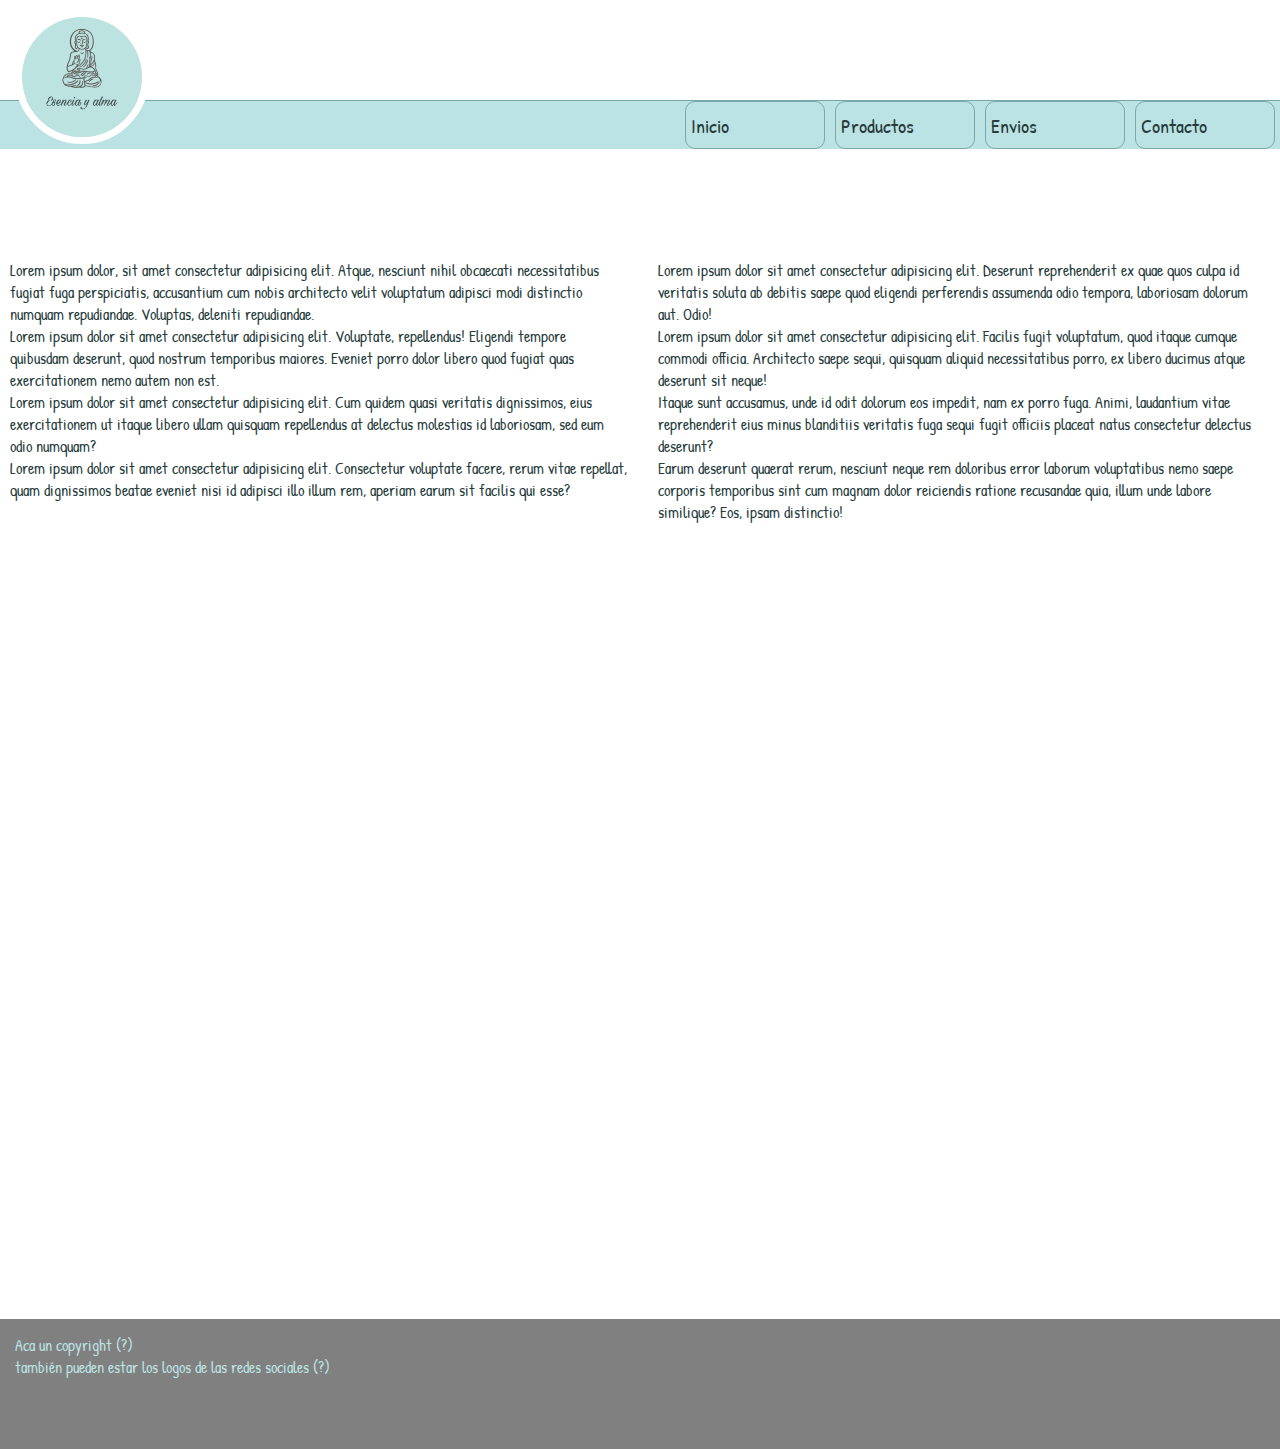
<file: index.html>
<!DOCTYPE html>
<html lang="es">
<head>
    <meta charset="UTF-8">
    <meta http-equiv="X-UA-Compatible" content="IE=edge">
    <meta name="viewport" content="width=device-width, initial-scale=1.0">
     <!-- BOOTSTRAP - CSS only -->
    <link href="https://cdn.jsdelivr.net/npm/bootstrap@5.2.2/dist/css/bootstrap.min.css" rel="stylesheet" integrity="sha384-Zenh87qX5JnK2Jl0vWa8Ck2rdkQ2Bzep5IDxbcnCeuOxjzrPF/et3URy9Bv1WTRi" crossorigin="anonymous">
    <link rel="preconnect" href="https://fonts.googleapis.com">
    <link rel="preconnect" href="https://fonts.gstatic.com" crossorigin>
    <link href="https://fonts.googleapis.com/css2?family=Patrick+Hand&display=swap" rel="stylesheet">
    <link rel="stylesheet" href="style.css">
    <title>Escencia y Alma | Home</title>
</head>
<body>
  <!-- Aca empieza el header -->
  <header class="header">
      <div class="logo">
        <img src="img/logo.jpeg" height="130%" width="130%">
      </div>      
</header>
<!-- Aca termina el header -->
<!-- Aca empieza el NAV -->
<nav class="navegador prop-general prop_busc">
  <div class="primer_boton boton_nav">
    <a href="index.html">
      <span>Inicio</span>
    </a>
  </div>
  <div class="segundo_boton boton_nav">
      <a href="productos.html">
        <span>Productos</span>
      </a>
  </div>
  <div class="tercer_boton boton_nav">
      <a href="envios.html">
        <span>Envios</span>
      </a>
  </div>
  <div class="cuarto_boton boton_nav">
    <a href="contacto.html">
      <span>Contacto</span>
    </a>
  </div>
</nav>
<!-- Aca termina el NAV -->

<!-- Aca empieza el Main -->
<main class="contenedor_general"> 
      <section class="info">
        <p>Lorem ipsum dolor, sit amet consectetur adipisicing elit. Atque, nesciunt nihil obcaecati necessitatibus fugiat fuga perspiciatis, accusantium cum nobis architecto velit voluptatum adipisci modi distinctio numquam repudiandae. Voluptas, deleniti repudiandae.</p>
        <p>Lorem ipsum dolor sit amet consectetur adipisicing elit. Voluptate, repellendus! Eligendi tempore quibusdam deserunt, quod nostrum temporibus maiores. Eveniet porro dolor libero quod fugiat quas exercitationem nemo autem non est.</p>
        <p>Lorem ipsum dolor sit amet consectetur adipisicing elit. Cum quidem quasi veritatis dignissimos, eius exercitationem ut itaque libero ullam quisquam repellendus at delectus molestias id laboriosam, sed eum odio numquam?</p>
        <p>Lorem ipsum dolor sit amet consectetur adipisicing elit. Consectetur voluptate facere, rerum vitae repellat, quam dignissimos beatae eveniet nisi id adipisci illo illum rem, aperiam earum sit facilis qui esse?</p>
      </section>
      <section class="info2">
        <p>Lorem ipsum dolor sit amet consectetur adipisicing elit. Deserunt reprehenderit ex quae quos culpa id veritatis soluta ab debitis saepe quod eligendi perferendis assumenda odio tempora, laboriosam dolorum aut. Odio!</p>
        <p>Lorem ipsum dolor sit amet consectetur adipisicing elit. Facilis fugit voluptatum, quod itaque cumque commodi officia. Architecto saepe sequi, quisquam aliquid necessitatibus porro, ex libero ducimus atque deserunt sit neque!</p>
        <p>Itaque sunt accusamus, unde id odit dolorum eos impedit, nam ex porro fuga. Animi, laudantium vitae reprehenderit eius minus blanditiis veritatis fuga sequi fugit officiis placeat natus consectetur delectus deserunt?</p>
        <p>Earum deserunt quaerat rerum, nesciunt neque rem doloribus error laborum voluptatibus nemo saepe corporis temporibus sint cum magnam dolor reiciendis ratione recusandae quia, illum unde labore similique? Eos, ipsam distinctio!</p>
      </section>
 
  </MAIN> 
  <!-- Aca termina el Main -->
  
  <!-- Aca empieza el footer -->  
  <footer class="footer">
       <p>Aca un copyright (?)</p>
       <p>también pueden estar los logos de las redes sociales (?)</p>      
  </footer>  
  <!-- Aca termina el footer -->  
</body>
</html>
</file>
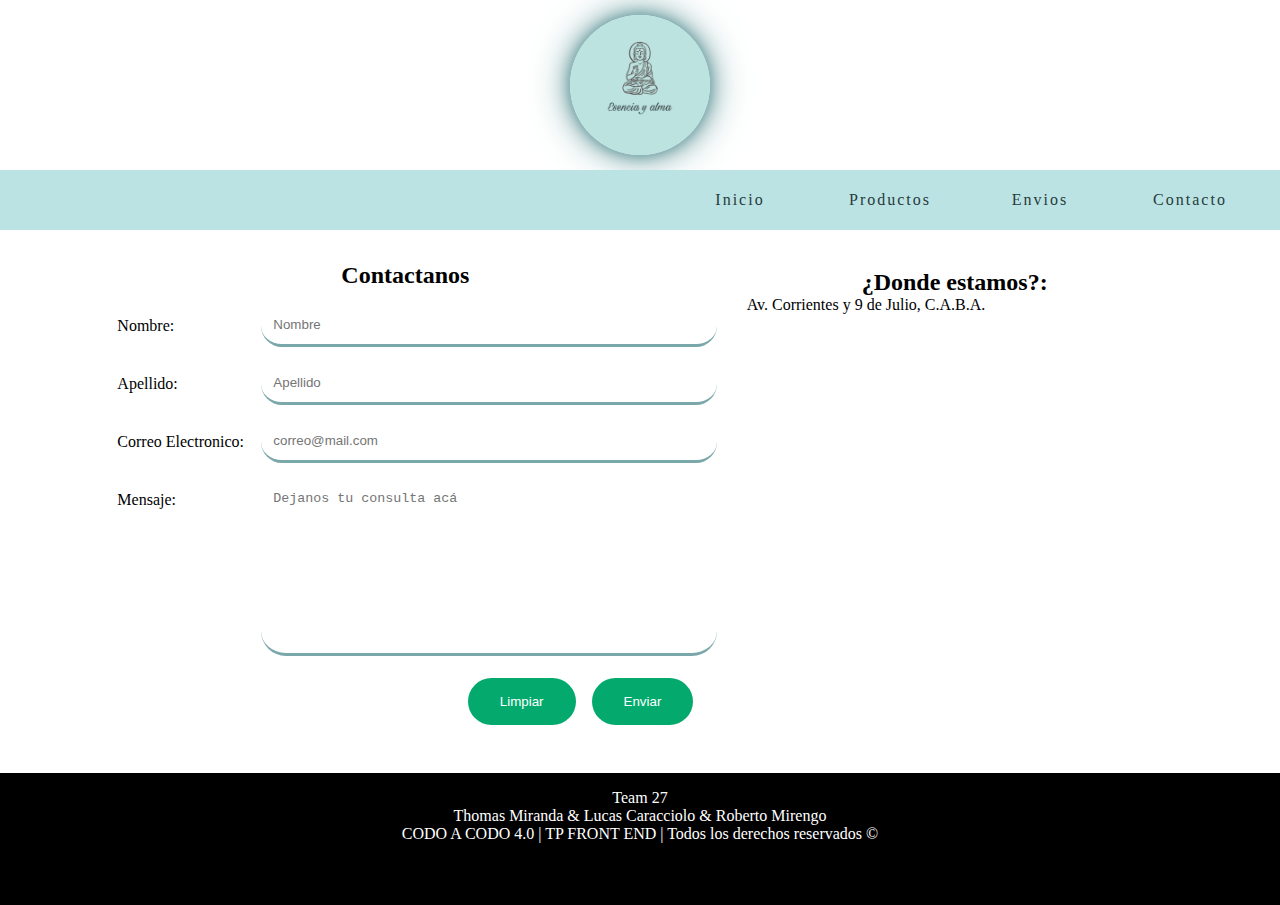
<file: contacto.html>
<!DOCTYPE html>
<html lang="en">
<head>
    <meta charset="UTF-8">
    <meta http-equiv="X-UA-Compatible" content="IE=edge">
    <meta name="viewport" content="width=device-width, initial-scale=1.0">
    <link rel="stylesheet" href="estilos.css">
    <title>Esencia y Alma | Home</title>
</head>
<body>
    <!-- Inicio del Header -->
    <header class="header">
        <img class="logo" src="img/logo.jpeg" alt="Esencia y Alma">    
        <!-- Inicio del NAV -->
        <input type="checkbox" id="menu-check">
        <label id="menu" for="menu-check">
            <span id="menu-abrir">&#9776;</span>
            <span id="menu-cerrar">X</span>
        </label>
        
        <nav class="menu">          
            <ul class="botones">
                <li><a href="index2.html"><span>Inicio</span></a></li>  
                <li><a href=""><span>Productos</span></a></li>
                <li><a href=""><span>Envios</span></a></li>
                <li><a href="contacto.html"><span>Contacto</span></a></li>
            </ul>    
        </nav>
    <!-- Fin del NAV -->
    <section class="modal">
        <div class="modal__container">
            <img src="img/OK.svg" class="modal__img">
            <h2 class="modal__title">¡Gracias por contactarte!</h2>
            <p class="modal__paragraph">Lorem ipsum dolor sit amet consectetur adipisicing elit. Deleniti nobis nisi quibusdam doloremque expedita quae ipsam accusamus quisquam quas, culpa tempora. Veniam consectetur deleniti maxime.</p>
            <a href="#" class="modal__close" onclick="closeModal()">Cerrar Modal</a>
        </div>
    </section>
    <section class="modalError">
        <div class="Errormodal__container">
            <img src="img/OK.svg" class="Errormodal__img">
            <h2 class="Errormodal__title" id="error_title">¡Gracias por contactarte!</h2>            
            <a href="#" class="Errormodal__close" onclick="closeModal()">Cerrar Modal</a>
        </div>
    </section>
    </header>
    <!-- Fin del Header -->  
    
    <!-- Inicio del Main -->
    <main class="contenedor">
        <section class="formulario">
            <h2>Contactanos</h2>
            <article class="contenedorB">
            <form id= "contactform" action="" method="post">
                <div class="row">                
                <div class="col-25">
                    <label for="Nombre">Nombre:</label>
                </div>
                <div class="col-75">
                    <input class="texto" type="text" id="nombre" placeholder="Nombre" required><br>
                </div>
                </div>
                <div class="row">
                <div class="col-25">
                    <label for="Nombre">Apellido:</label><br>
                </div>
                <div class="col-75">
                    <input class="texto" type="text" id="apellido" placeholder="Apellido" required>
                </div>
                </div>
                <div class="row">
                <div class="col-25">
                    <label for="mail">Correo Electronico:</label>
                </div>
                <div class="col-75">
                    <input class="texto" type="email" name="email" id="mail" placeholder="correo@mail.com" required><br>
                </div>
                </div>
                <div class="row">
                <div class="col-25">
                    <label for="mensaje">Mensaje:</label>
                </div>
                <div class="col-75">
                    <textarea class="texto" name="mensaje" id="mensaje" cols="60" rows="10" placeholder="Dejanos tu consulta acá" required resizable="no"></textarea><br>
                </div>
                </div>
                <br>
                <div class="row">
                    <button class="btn" type="submit" onclick="modalOpen()">Enviar</button>
                    <button class="btn" type="reset">Limpiar</button>
                </div>
            </form>
        </article>
        </section>
        <section class="ubicacion">
            <h2>¿Donde estamos?:</h2>
            <p>Av. Corrientes y 9 de Julio, C.A.B.A.</p>
            <iframe class="mapa" src="https://www.google.com/maps/embed?pb=!1m18!1m12!1m3!1d2322.1401541615583!2d-58.38301969814203!3d-34.604108413015005!2m3!1f0!2f0!3f0!3m2!1i1024!2i768!4f13.1!3m3!1m2!1s0x4aa9f0a6da5edb%3A0x11bead4e234e558b!2sObelisco!5e0!3m2!1ses!2sar!4v1665090814826!5m2!1ses!2sar" width="400" height="400" style="border:0;" allowfullscreen="" loading="lazy" referrerpolicy="no-referrer-when-downgrade"></iframe>
        </section>
        
    </main>
    <!-- Fin del Main -->

    <!-- Inicio del Footer -->
    <footer class="footer">       
        <p>Team 27</p>
        <p>Thomas Miranda & Lucas Caracciolo & Roberto Mirengo</p>
        <p>CODO A CODO 4.0 | TP FRONT END | Todos los derechos reservados &copy;</p>
    </footer>
    <!-- Fin del Footer -->
    <script src="main.js"></script>
</body>
</html>
</file>
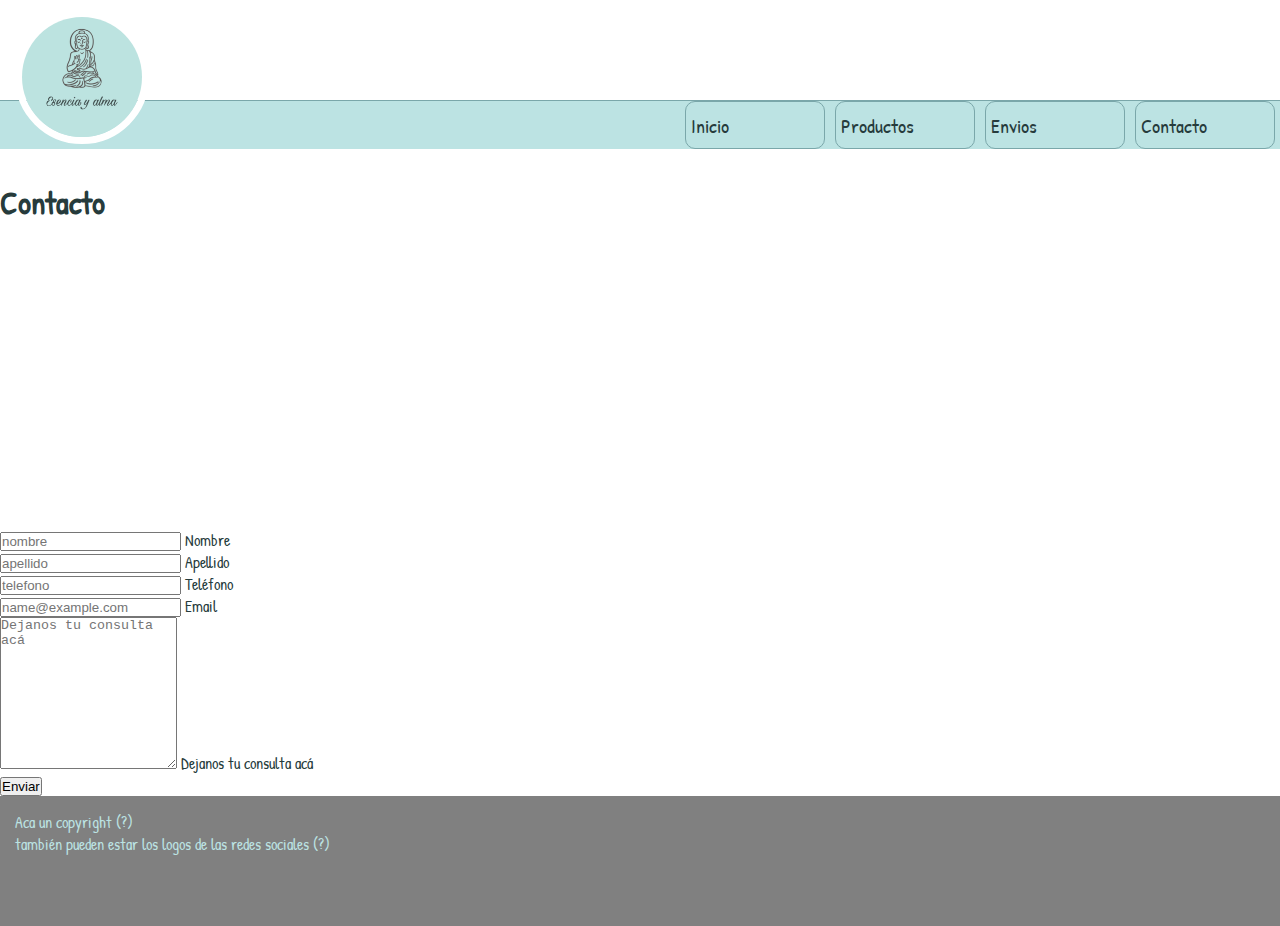
<file: contacto2.html>
<!DOCTYPE html>
<html lang="es">
<head>
    <meta charset="UTF-8">
    <meta http-equiv="X-UA-Compatible" content="IE=edge">
    <meta name="viewport" content="width=device-width, initial-scale=1.0">
    <!-- BOOTSTRAP - CSS only -->
    <link href="https://cdn.jsdelivr.net/npm/bootstrap@5.2.2/dist/css/bootstrap.min.css" rel="stylesheet" integrity="sha384-Zenh87qX5JnK2Jl0vWa8Ck2rdkQ2Bzep5IDxbcnCeuOxjzrPF/et3URy9Bv1WTRi" crossorigin="anonymous">
    <link rel="preconnect" href="https://fonts.googleapis.com">
    <link rel="preconnect" href="https://fonts.gstatic.com" crossorigin>
    <link href="https://fonts.googleapis.com/css2?family=Patrick+Hand&display=swap" rel="stylesheet">
    <link rel="stylesheet" href="style.css">
    <title>Escencia y Alma | Contacto</title>
</head>
<body>
  <!-- Aca empieza el header -->
  <header class="header">
      <div class="logo">
        <img src="img/logo.jpeg" height="130%" width="130%">
      </div>      
</header>
<!-- Aca termina el header -->
<!-- Aca empieza el NAV -->
<nav class="navegador prop-general prop_busc">
    <div class="boton_nav">
      <a href="index.html">
        <span>Inicio</span>
    </a>
    </div>
    <div class="segundo_boton boton_nav">
        <a href="productos.html">
            <span>Productos</span>
        </a>
    </div>
    <div class="tercer_boton boton_nav">
        <a href="envios.html">
            <span>Envios</span>
        </a>
    </div>
    <div class="cuarto_boton boton_nav">
      <a href="contacto.html">
        <span>Contacto</span>
    </a>
    </div>
  </nav>
<!-- Aca termina el NAV -->

<!-- Aca empieza el Main -->
<main class="main"> 
    <h1>Contacto</h1>
    <section class="map">
        <iframe class="mapa" src="https://www.google.com/maps/embed?pb=!1m18!1m12!1m3!1d2322.1401541615583!2d-58.38301969814203!3d-34.604108413015005!2m3!1f0!2f0!3f0!3m2!1i1024!2i768!4f13.1!3m3!1m2!1s0x4aa9f0a6da5edb%3A0x11bead4e234e558b!2sObelisco!5e0!3m2!1ses!2sar!4v1665090814826!5m2!1ses!2sar" width="300" height="300" style="border:0" allowfullscreen="" loading="lazy" referrerpolicy="no-referrer-when-downgrade"></iframe>
    </section>
    <section class="contact">        
        <form class="row g-3">
            <div class="form-floating col-md-6">              
              <input type="text" class="form-control" id="validationServer01" placeholder="nombre" required>
              <label for="floatingInput">Nombre</label>
            </div>

            <div class="form-floating col-md-6">              
              <input type="text" class="form-control" id="validationServer02" placeholder="apellido" required>
              <label for="floatingInput">Apellido</label>
            </div>

            <div class="form-floating col-md-6">                
                <input type="text" class="form-control" id="floatingInput" placeholder="telefono"required>
                <label for="floatingInput">Teléfono</label>
            </div>
            <div class="form-floating col-md-6">                
                <input type="email" class="form-control" id="floatingInput" placeholder="name@example.com">
                <label for="floatingInput">Email</label>
            </div>
            
            <div class="form-floating">
                <textarea class="form-control" placeholder="Dejanos tu consulta acá" id="floatingTextarea" style="height: 150px"></textarea>
                <label for="floatingTextarea">Dejanos tu consulta acá</label>
              </div>
             
            <div class="col-12">
              <button class="btn btn-primary" type="submit" on>Enviar</button>
            </div>
          </form>
    </section>

</main> 
  <!-- Aca termina el Main -->
  
  <!-- Aca empieza el footer -->  
  <footer class="footer">
       <p>Aca un copyright (?)</p>
       <p>también pueden estar los logos de las redes sociales (?)</p>      
  </footer>  
  <!-- Aca termina el footer -->  

</body>
</html>
</file>
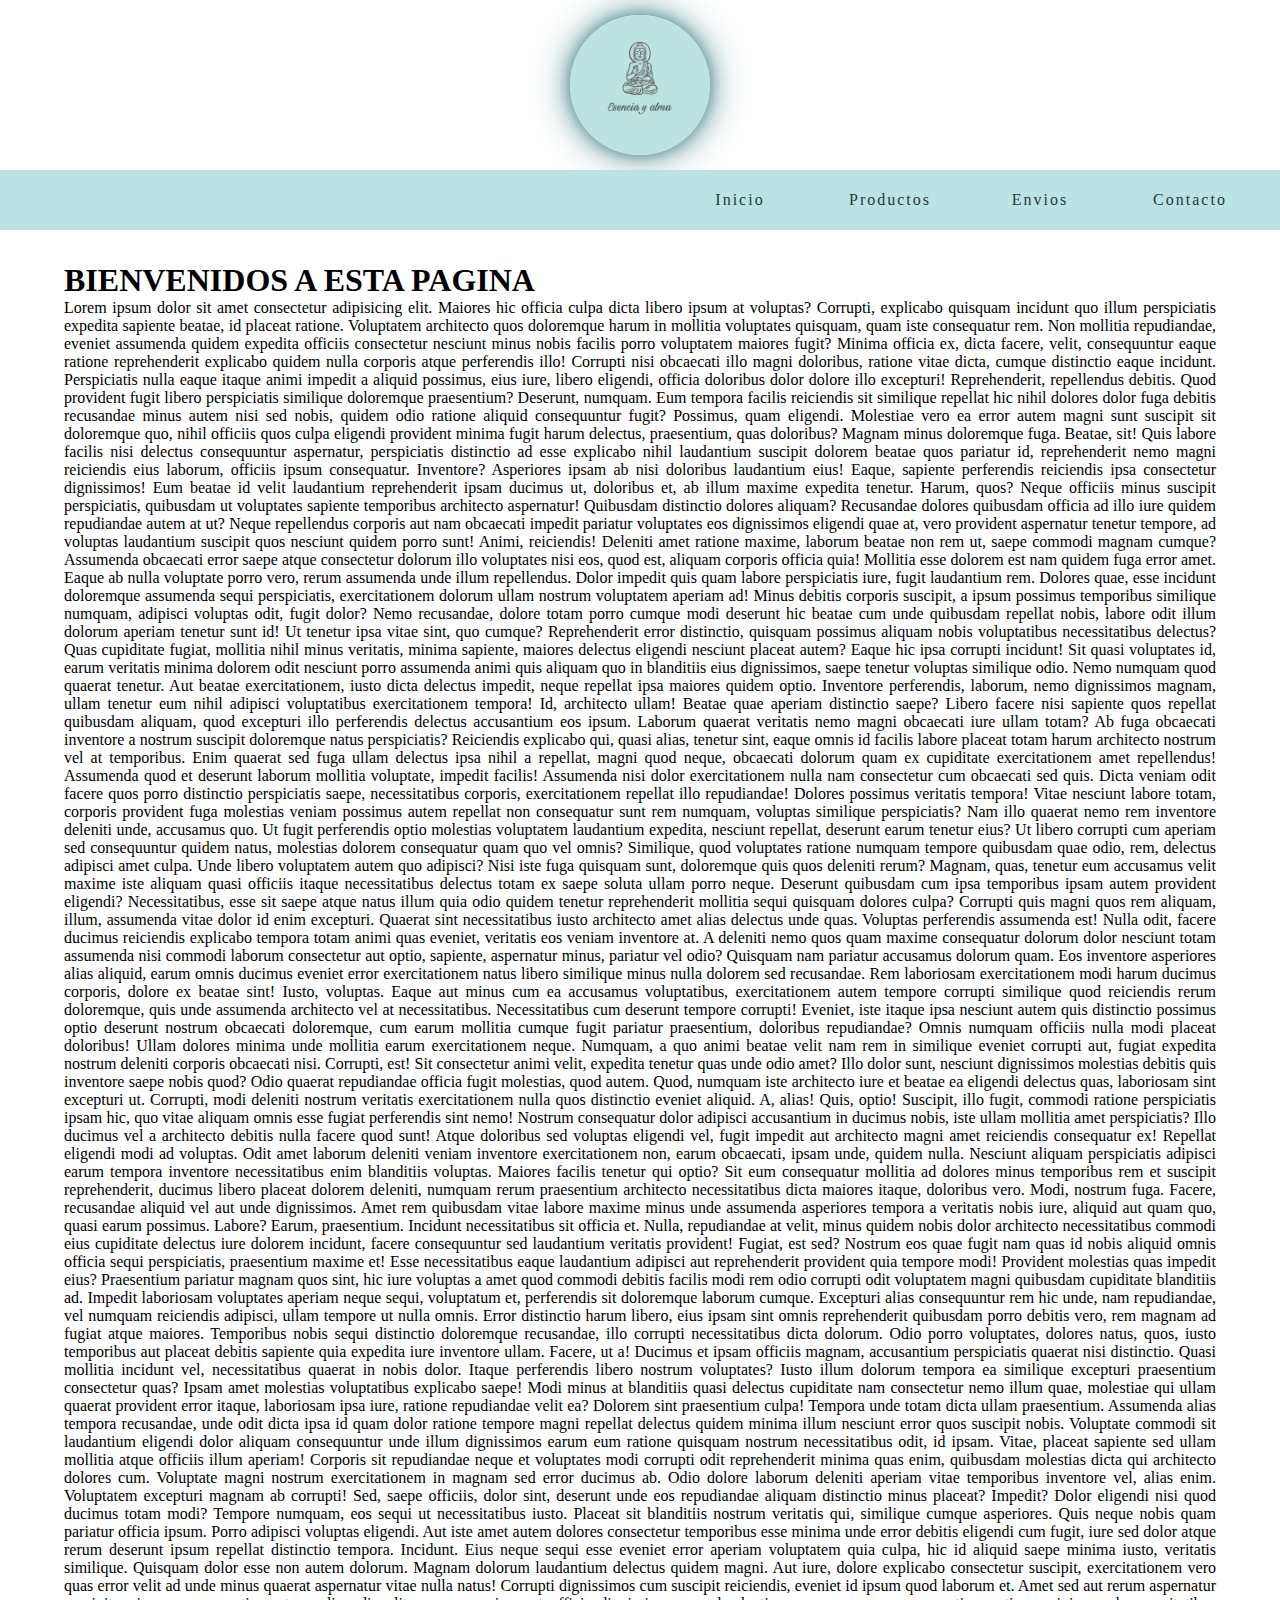
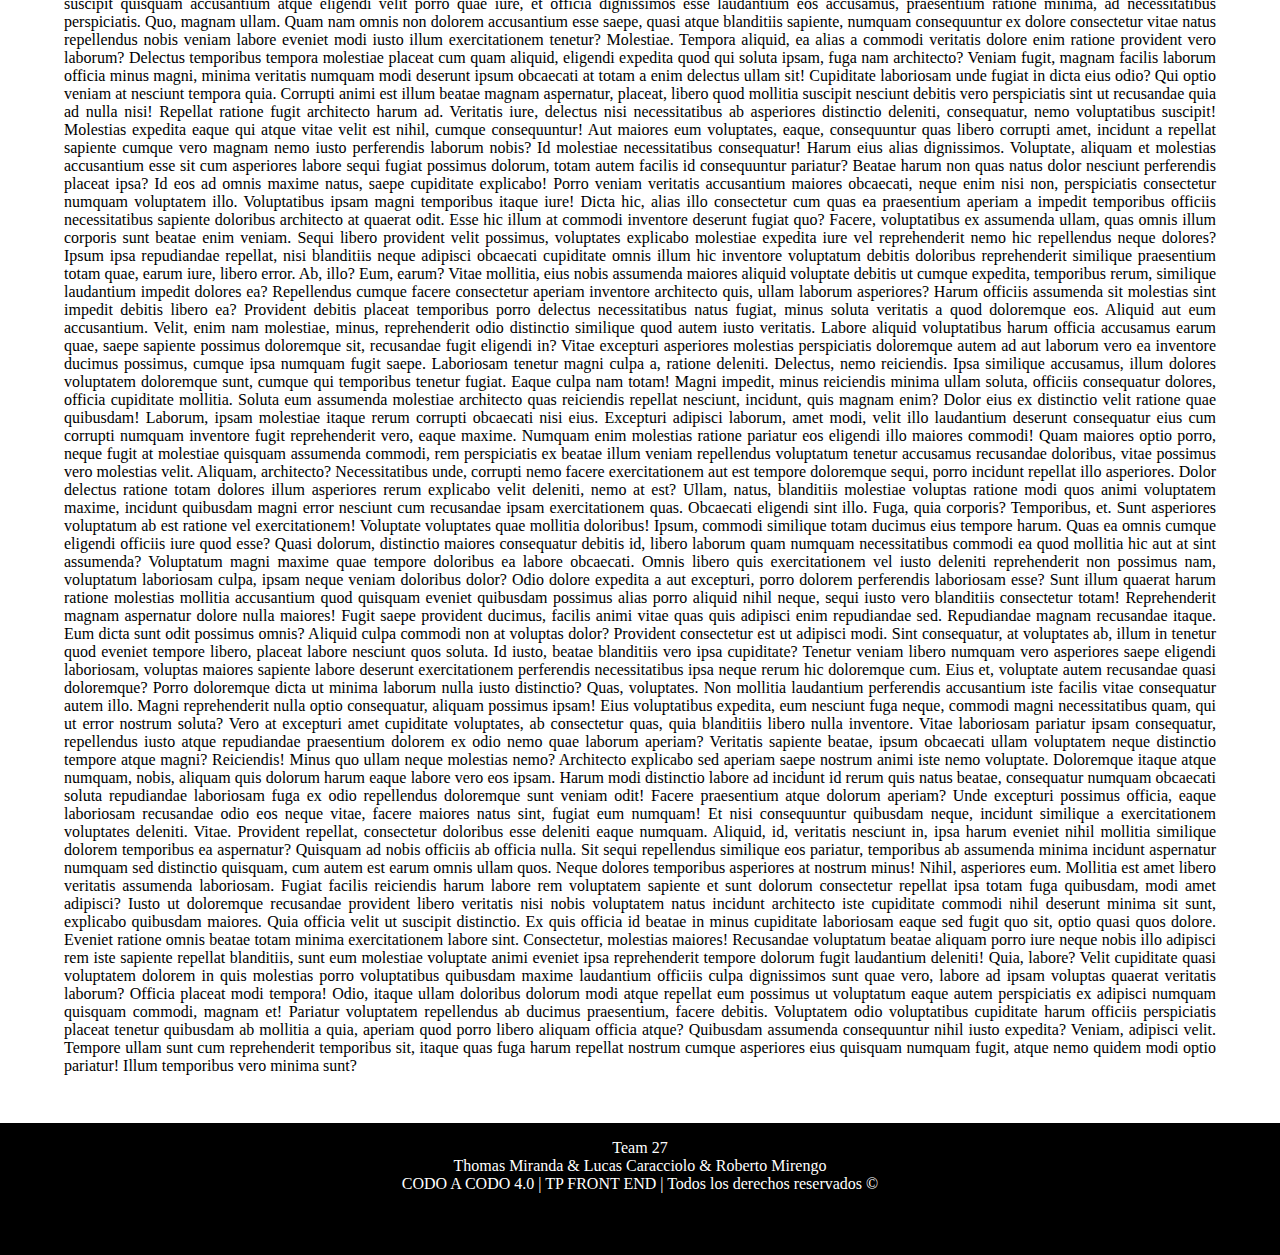
<file: index2.html>
<!DOCTYPE html>
<html lang="en">
<head>
    <meta charset="UTF-8">
    <meta http-equiv="X-UA-Compatible" content="IE=edge">
    <meta name="viewport" content="width=device-width, initial-scale=1.0">
    <link rel="stylesheet" href="estilos.css">
    <title>Esencia y Alma | Home</title>
</head>
<body>
    <!-- Inicio del Header -->
    <header class="header">
        <img class="logo" src="img/logo.jpeg" alt="Esencia y Alma">    
        <!-- Inicio del NAV -->
        <input type="checkbox" id="menu-check">
        <label id="menu" for="menu-check">
            <span id="menu-abrir">&#9776;</span>
            <span id="menu-cerrar">X</span>
        </label>
        
        <nav class="menu">          
            <ul class="botones">
                <li><a href="index2.html"><span>Inicio</span></a></li>  
                <li><a href=""><span>Productos</span></a></li>
                <li><a href=""><span>Envios</span></a></li>
                <li><a href="contacto.html"><span>Contacto</span></a></li>
            </ul>    
        </nav>
    <!-- Fin del NAV -->
    </header>
    <!-- Fin del Header -->  
    
    <!-- Inicio del Main -->
    <main class="contenedor">
        <section>
            <h1>BIENVENIDOS A ESTA PAGINA</h1>
            <p>Lorem ipsum dolor sit amet consectetur adipisicing elit. Maiores hic officia culpa dicta libero ipsum at voluptas? Corrupti, explicabo quisquam incidunt quo illum perspiciatis expedita sapiente beatae, id placeat ratione.
            Voluptatem architecto quos doloremque harum in mollitia voluptates quisquam, quam iste consequatur rem. Non mollitia repudiandae, eveniet assumenda quidem expedita officiis consectetur nesciunt minus nobis facilis porro voluptatem maiores fugit?
            Minima officia ex, dicta facere, velit, consequuntur eaque ratione reprehenderit explicabo quidem nulla corporis atque perferendis illo! Corrupti nisi obcaecati illo magni doloribus, ratione vitae dicta, cumque distinctio eaque incidunt.
            Perspiciatis nulla eaque itaque animi impedit a aliquid possimus, eius iure, libero eligendi, officia doloribus dolor dolore illo excepturi! Reprehenderit, repellendus debitis. Quod provident fugit libero perspiciatis similique doloremque praesentium?
            Deserunt, numquam. Eum tempora facilis reiciendis sit similique repellat hic nihil dolores dolor fuga debitis recusandae minus autem nisi sed nobis, quidem odio ratione aliquid consequuntur fugit? Possimus, quam eligendi.
            Molestiae vero ea error autem magni sunt suscipit sit doloremque quo, nihil officiis quos culpa eligendi provident minima fugit harum delectus, praesentium, quas doloribus? Magnam minus doloremque fuga. Beatae, sit!
            Quis labore facilis nisi delectus consequuntur aspernatur, perspiciatis distinctio ad esse explicabo nihil laudantium suscipit dolorem beatae quos pariatur id, reprehenderit nemo magni reiciendis eius laborum, officiis ipsum consequatur. Inventore?
            Asperiores ipsam ab nisi doloribus laudantium eius! Eaque, sapiente perferendis reiciendis ipsa consectetur dignissimos! Eum beatae id velit laudantium reprehenderit ipsam ducimus ut, doloribus et, ab illum maxime expedita tenetur.
            Harum, quos? Neque officiis minus suscipit perspiciatis, quibusdam ut voluptates sapiente temporibus architecto aspernatur! Quibusdam distinctio dolores aliquam? Recusandae dolores quibusdam officia ad illo iure quidem repudiandae autem at ut?
            Neque repellendus corporis aut nam obcaecati impedit pariatur voluptates eos dignissimos eligendi quae at, vero provident aspernatur tenetur tempore, ad voluptas laudantium suscipit quos nesciunt quidem porro sunt! Animi, reiciendis!
            Deleniti amet ratione maxime, laborum beatae non rem ut, saepe commodi magnam cumque? Assumenda obcaecati error saepe atque consectetur dolorum illo voluptates nisi eos, quod est, aliquam corporis officia quia!
            Mollitia esse dolorem est nam quidem fuga error amet. Eaque ab nulla voluptate porro vero, rerum assumenda unde illum repellendus. Dolor impedit quis quam labore perspiciatis iure, fugit laudantium rem.
            Dolores quae, esse incidunt doloremque assumenda sequi perspiciatis, exercitationem dolorum ullam nostrum voluptatem aperiam ad! Minus debitis corporis suscipit, a ipsum possimus temporibus similique numquam, adipisci voluptas odit, fugit dolor?
            Nemo recusandae, dolore totam porro cumque modi deserunt hic beatae cum unde quibusdam repellat nobis, labore odit illum dolorum aperiam tenetur sunt id! Ut tenetur ipsa vitae sint, quo cumque?
            Reprehenderit error distinctio, quisquam possimus aliquam nobis voluptatibus necessitatibus delectus? Quas cupiditate fugiat, mollitia nihil minus veritatis, minima sapiente, maiores delectus eligendi nesciunt placeat autem? Eaque hic ipsa corrupti incidunt!
            Sit quasi voluptates id, earum veritatis minima dolorem odit nesciunt porro assumenda animi quis aliquam quo in blanditiis eius dignissimos, saepe tenetur voluptas similique odio. Nemo numquam quod quaerat tenetur.
            Aut beatae exercitationem, iusto dicta delectus impedit, neque repellat ipsa maiores quidem optio. Inventore perferendis, laborum, nemo dignissimos magnam, ullam tenetur eum nihil adipisci voluptatibus exercitationem tempora! Id, architecto ullam!
            Beatae quae aperiam distinctio saepe? Libero facere nisi sapiente quos repellat quibusdam aliquam, quod excepturi illo perferendis delectus accusantium eos ipsum. Laborum quaerat veritatis nemo magni obcaecati iure ullam totam?
            Ab fuga obcaecati inventore a nostrum suscipit doloremque natus perspiciatis? Reiciendis explicabo qui, quasi alias, tenetur sint, eaque omnis id facilis labore placeat totam harum architecto nostrum vel at temporibus.
            Enim quaerat sed fuga ullam delectus ipsa nihil a repellat, magni quod neque, obcaecati dolorum quam ex cupiditate exercitationem amet repellendus! Assumenda quod et deserunt laborum mollitia voluptate, impedit facilis!
            Assumenda nisi dolor exercitationem nulla nam consectetur cum obcaecati sed quis. Dicta veniam odit facere quos porro distinctio perspiciatis saepe, necessitatibus corporis, exercitationem repellat illo repudiandae! Dolores possimus veritatis tempora!
            Vitae nesciunt labore totam, corporis provident fuga molestias veniam possimus autem repellat non consequatur sunt rem numquam, voluptas similique perspiciatis? Nam illo quaerat nemo rem inventore deleniti unde, accusamus quo.
            Ut fugit perferendis optio molestias voluptatem laudantium expedita, nesciunt repellat, deserunt earum tenetur eius? Ut libero corrupti cum aperiam sed consequuntur quidem natus, molestias dolorem consequatur quam quo vel omnis?
            Similique, quod voluptates ratione numquam tempore quibusdam quae odio, rem, delectus adipisci amet culpa. Unde libero voluptatem autem quo adipisci? Nisi iste fuga quisquam sunt, doloremque quis quos deleniti rerum?
            Magnam, quas, tenetur eum accusamus velit maxime iste aliquam quasi officiis itaque necessitatibus delectus totam ex saepe soluta ullam porro neque. Deserunt quibusdam cum ipsa temporibus ipsam autem provident eligendi?
            Necessitatibus, esse sit saepe atque natus illum quia odio quidem tenetur reprehenderit mollitia sequi quisquam dolores culpa? Corrupti quis magni quos rem aliquam, illum, assumenda vitae dolor id enim excepturi.
            Quaerat sint necessitatibus iusto architecto amet alias delectus unde quas. Voluptas perferendis assumenda est! Nulla odit, facere ducimus reiciendis explicabo tempora totam animi quas eveniet, veritatis eos veniam inventore at.
            A deleniti nemo quos quam maxime consequatur dolorum dolor nesciunt totam assumenda nisi commodi laborum consectetur aut optio, sapiente, aspernatur minus, pariatur vel odio? Quisquam nam pariatur accusamus dolorum quam.
            Eos inventore asperiores alias aliquid, earum omnis ducimus eveniet error exercitationem natus libero similique minus nulla dolorem sed recusandae. Rem laboriosam exercitationem modi harum ducimus corporis, dolore ex beatae sint!
            Iusto, voluptas. Eaque aut minus cum ea accusamus voluptatibus, exercitationem autem tempore corrupti similique quod reiciendis rerum doloremque, quis unde assumenda architecto vel at necessitatibus. Necessitatibus cum deserunt tempore corrupti!
            Eveniet, iste itaque ipsa nesciunt autem quis distinctio possimus optio deserunt nostrum obcaecati doloremque, cum earum mollitia cumque fugit pariatur praesentium, doloribus repudiandae? Omnis numquam officiis nulla modi placeat doloribus!
            Ullam dolores minima unde mollitia earum exercitationem neque. Numquam, a quo animi beatae velit nam rem in similique eveniet corrupti aut, fugiat expedita nostrum deleniti corporis obcaecati nisi. Corrupti, est!
            Sit consectetur animi velit, expedita tenetur quas unde odio amet? Illo dolor sunt, nesciunt dignissimos molestias debitis quis inventore saepe nobis quod? Odio quaerat repudiandae officia fugit molestias, quod autem.
            Quod, numquam iste architecto iure et beatae ea eligendi delectus quas, laboriosam sint excepturi ut. Corrupti, modi deleniti nostrum veritatis exercitationem nulla quos distinctio eveniet aliquid. A, alias! Quis, optio!
            Suscipit, illo fugit, commodi ratione perspiciatis ipsam hic, quo vitae aliquam omnis esse fugiat perferendis sint nemo! Nostrum consequatur dolor adipisci accusantium in ducimus nobis, iste ullam mollitia amet perspiciatis?
            Illo ducimus vel a architecto debitis nulla facere quod sunt! Atque doloribus sed voluptas eligendi vel, fugit impedit aut architecto magni amet reiciendis consequatur ex! Repellat eligendi modi ad voluptas.
            Odit amet laborum deleniti veniam inventore exercitationem non, earum obcaecati, ipsam unde, quidem nulla. Nesciunt aliquam perspiciatis adipisci earum tempora inventore necessitatibus enim blanditiis voluptas. Maiores facilis tenetur qui optio?
            Sit eum consequatur mollitia ad dolores minus temporibus rem et suscipit reprehenderit, ducimus libero placeat dolorem deleniti, numquam rerum praesentium architecto necessitatibus dicta maiores itaque, doloribus vero. Modi, nostrum fuga.
            Facere, recusandae aliquid vel aut unde dignissimos. Amet rem quibusdam vitae labore maxime minus unde assumenda asperiores tempora a veritatis nobis iure, aliquid aut quam quo, quasi earum possimus. Labore?
            Earum, praesentium. Incidunt necessitatibus sit officia et. Nulla, repudiandae at velit, minus quidem nobis dolor architecto necessitatibus commodi eius cupiditate delectus iure dolorem incidunt, facere consequuntur sed laudantium veritatis provident!
            Fugiat, est sed? Nostrum eos quae fugit nam quas id nobis aliquid omnis officia sequi perspiciatis, praesentium maxime et! Esse necessitatibus eaque laudantium adipisci aut reprehenderit provident quia tempore modi!
            Provident molestias quas impedit eius? Praesentium pariatur magnam quos sint, hic iure voluptas a amet quod commodi debitis facilis modi rem odio corrupti odit voluptatem magni quibusdam cupiditate blanditiis ad.
            Impedit laboriosam voluptates aperiam neque sequi, voluptatum et, perferendis sit doloremque laborum cumque. Excepturi alias consequuntur rem hic unde, nam repudiandae, vel numquam reiciendis adipisci, ullam tempore ut nulla omnis.
            Error distinctio harum libero, eius ipsam sint omnis reprehenderit quibusdam porro debitis vero, rem magnam ad fugiat atque maiores. Temporibus nobis sequi distinctio doloremque recusandae, illo corrupti necessitatibus dicta dolorum.
            Odio porro voluptates, dolores natus, quos, iusto temporibus aut placeat debitis sapiente quia expedita iure inventore ullam. Facere, ut a! Ducimus et ipsam officiis magnam, accusantium perspiciatis quaerat nisi distinctio.
            Quasi mollitia incidunt vel, necessitatibus quaerat in nobis dolor. Itaque perferendis libero nostrum voluptates? Iusto illum dolorum tempora ea similique excepturi praesentium consectetur quas? Ipsam amet molestias voluptatibus explicabo saepe!
            Modi minus at blanditiis quasi delectus cupiditate nam consectetur nemo illum quae, molestiae qui ullam quaerat provident error itaque, laboriosam ipsa iure, ratione repudiandae velit ea? Dolorem sint praesentium culpa!
            Tempora unde totam dicta ullam praesentium. Assumenda alias tempora recusandae, unde odit dicta ipsa id quam dolor ratione tempore magni repellat delectus quidem minima illum nesciunt error quos suscipit nobis.
            Voluptate commodi sit laudantium eligendi dolor aliquam consequuntur unde illum dignissimos earum eum ratione quisquam nostrum necessitatibus odit, id ipsam. Vitae, placeat sapiente sed ullam mollitia atque officiis illum aperiam!
            Corporis sit repudiandae neque et voluptates modi corrupti odit reprehenderit minima quas enim, quibusdam molestias dicta qui architecto dolores cum. Voluptate magni nostrum exercitationem in magnam sed error ducimus ab.
            Odio dolore laborum deleniti aperiam vitae temporibus inventore vel, alias enim. Voluptatem excepturi magnam ab corrupti! Sed, saepe officiis, dolor sint, deserunt unde eos repudiandae aliquam distinctio minus placeat? Impedit?
            Dolor eligendi nisi quod ducimus totam modi? Tempore numquam, eos sequi ut necessitatibus iusto. Placeat sit blanditiis nostrum veritatis qui, similique cumque asperiores. Quis neque nobis quam pariatur officia ipsum.
            Porro adipisci voluptas eligendi. Aut iste amet autem dolores consectetur temporibus esse minima unde error debitis eligendi cum fugit, iure sed dolor atque rerum deserunt ipsum repellat distinctio tempora. Incidunt.
            Eius neque sequi esse eveniet error aperiam voluptatem quia culpa, hic id aliquid saepe minima iusto, veritatis similique. Quisquam dolor esse non autem dolorum. Magnam dolorum laudantium delectus quidem magni.
            Aut iure, dolore explicabo consectetur suscipit, exercitationem vero quas error velit ad unde minus quaerat aspernatur vitae nulla natus! Corrupti dignissimos cum suscipit reiciendis, eveniet id ipsum quod laborum et.
            Amet sed aut rerum aspernatur suscipit quisquam accusantium atque eligendi velit porro quae iure, et officia dignissimos esse laudantium eos accusamus, praesentium ratione minima, ad necessitatibus perspiciatis. Quo, magnam ullam.
            Quam nam omnis non dolorem accusantium esse saepe, quasi atque blanditiis sapiente, numquam consequuntur ex dolore consectetur vitae natus repellendus nobis veniam labore eveniet modi iusto illum exercitationem tenetur? Molestiae.
            Tempora aliquid, ea alias a commodi veritatis dolore enim ratione provident vero laborum? Delectus temporibus tempora molestiae placeat cum quam aliquid, eligendi expedita quod qui soluta ipsam, fuga nam architecto?
            Veniam fugit, magnam facilis laborum officia minus magni, minima veritatis numquam modi deserunt ipsum obcaecati at totam a enim delectus ullam sit! Cupiditate laboriosam unde fugiat in dicta eius odio?
            Qui optio veniam at nesciunt tempora quia. Corrupti animi est illum beatae magnam aspernatur, placeat, libero quod mollitia suscipit nesciunt debitis vero perspiciatis sint ut recusandae quia ad nulla nisi!
            Repellat ratione fugit architecto harum ad. Veritatis iure, delectus nisi necessitatibus ab asperiores distinctio deleniti, consequatur, nemo voluptatibus suscipit! Molestias expedita eaque qui atque vitae velit est nihil, cumque consequuntur!
            Aut maiores eum voluptates, eaque, consequuntur quas libero corrupti amet, incidunt a repellat sapiente cumque vero magnam nemo iusto perferendis laborum nobis? Id molestiae necessitatibus consequatur! Harum eius alias dignissimos.
            Voluptate, aliquam et molestias accusantium esse sit cum asperiores labore sequi fugiat possimus dolorum, totam autem facilis id consequuntur pariatur? Beatae harum non quas natus dolor nesciunt perferendis placeat ipsa?
            Id eos ad omnis maxime natus, saepe cupiditate explicabo! Porro veniam veritatis accusantium maiores obcaecati, neque enim nisi non, perspiciatis consectetur numquam voluptatem illo. Voluptatibus ipsam magni temporibus itaque iure!
            Dicta hic, alias illo consectetur cum quas ea praesentium aperiam a impedit temporibus officiis necessitatibus sapiente doloribus architecto at quaerat odit. Esse hic illum at commodi inventore deserunt fugiat quo?
            Facere, voluptatibus ex assumenda ullam, quas omnis illum corporis sunt beatae enim veniam. Sequi libero provident velit possimus, voluptates explicabo molestiae expedita iure vel reprehenderit nemo hic repellendus neque dolores?
            Ipsum ipsa repudiandae repellat, nisi blanditiis neque adipisci obcaecati cupiditate omnis illum hic inventore voluptatum debitis doloribus reprehenderit similique praesentium totam quae, earum iure, libero error. Ab, illo? Eum, earum?
            Vitae mollitia, eius nobis assumenda maiores aliquid voluptate debitis ut cumque expedita, temporibus rerum, similique laudantium impedit dolores ea? Repellendus cumque facere consectetur aperiam inventore architecto quis, ullam laborum asperiores?
            Harum officiis assumenda sit molestias sint impedit debitis libero ea? Provident debitis placeat temporibus porro delectus necessitatibus natus fugiat, minus soluta veritatis a quod doloremque eos. Aliquid aut eum accusantium.
            Velit, enim nam molestiae, minus, reprehenderit odio distinctio similique quod autem iusto veritatis. Labore aliquid voluptatibus harum officia accusamus earum quae, saepe sapiente possimus doloremque sit, recusandae fugit eligendi in?
            Vitae excepturi asperiores molestias perspiciatis doloremque autem ad aut laborum vero ea inventore ducimus possimus, cumque ipsa numquam fugit saepe. Laboriosam tenetur magni culpa a, ratione deleniti. Delectus, nemo reiciendis.
            Ipsa similique accusamus, illum dolores voluptatem doloremque sunt, cumque qui temporibus tenetur fugiat. Eaque culpa nam totam! Magni impedit, minus reiciendis minima ullam soluta, officiis consequatur dolores, officia cupiditate mollitia.
            Soluta eum assumenda molestiae architecto quas reiciendis repellat nesciunt, incidunt, quis magnam enim? Dolor eius ex distinctio velit ratione quae quibusdam! Laborum, ipsam molestiae itaque rerum corrupti obcaecati nisi eius.
            Excepturi adipisci laborum, amet modi, velit illo laudantium deserunt consequatur eius cum corrupti numquam inventore fugit reprehenderit vero, eaque maxime. Numquam enim molestias ratione pariatur eos eligendi illo maiores commodi!
            Quam maiores optio porro, neque fugit at molestiae quisquam assumenda commodi, rem perspiciatis ex beatae illum veniam repellendus voluptatum tenetur accusamus recusandae doloribus, vitae possimus vero molestias velit. Aliquam, architecto?
            Necessitatibus unde, corrupti nemo facere exercitationem aut est tempore doloremque sequi, porro incidunt repellat illo asperiores. Dolor delectus ratione totam dolores illum asperiores rerum explicabo velit deleniti, nemo at est?
            Ullam, natus, blanditiis molestiae voluptas ratione modi quos animi voluptatem maxime, incidunt quibusdam magni error nesciunt cum recusandae ipsam exercitationem quas. Obcaecati eligendi sint illo. Fuga, quia corporis? Temporibus, et.
            Sunt asperiores voluptatum ab est ratione vel exercitationem! Voluptate voluptates quae mollitia doloribus! Ipsum, commodi similique totam ducimus eius tempore harum. Quas ea omnis cumque eligendi officiis iure quod esse?
            Quasi dolorum, distinctio maiores consequatur debitis id, libero laborum quam numquam necessitatibus commodi ea quod mollitia hic aut at sint assumenda? Voluptatum magni maxime quae tempore doloribus ea labore obcaecati.
            Omnis libero quis exercitationem vel iusto deleniti reprehenderit non possimus nam, voluptatum laboriosam culpa, ipsam neque veniam doloribus dolor? Odio dolore expedita a aut excepturi, porro dolorem perferendis laboriosam esse?
            Sunt illum quaerat harum ratione molestias mollitia accusantium quod quisquam eveniet quibusdam possimus alias porro aliquid nihil neque, sequi iusto vero blanditiis consectetur totam! Reprehenderit magnam aspernatur dolore nulla maiores!
            Fugit saepe provident ducimus, facilis animi vitae quas quis adipisci enim repudiandae sed. Repudiandae magnam recusandae itaque. Eum dicta sunt odit possimus omnis? Aliquid culpa commodi non at voluptas dolor?
            Provident consectetur est ut adipisci modi. Sint consequatur, at voluptates ab, illum in tenetur quod eveniet tempore libero, placeat labore nesciunt quos soluta. Id iusto, beatae blanditiis vero ipsa cupiditate?
            Tenetur veniam libero numquam vero asperiores saepe eligendi laboriosam, voluptas maiores sapiente labore deserunt exercitationem perferendis necessitatibus ipsa neque rerum hic doloremque cum. Eius et, voluptate autem recusandae quasi doloremque?
            Porro doloremque dicta ut minima laborum nulla iusto distinctio? Quas, voluptates. Non mollitia laudantium perferendis accusantium iste facilis vitae consequatur autem illo. Magni reprehenderit nulla optio consequatur, aliquam possimus ipsam!
            Eius voluptatibus expedita, eum nesciunt fuga neque, commodi magni necessitatibus quam, qui ut error nostrum soluta? Vero at excepturi amet cupiditate voluptates, ab consectetur quas, quia blanditiis libero nulla inventore.
            Vitae laboriosam pariatur ipsam consequatur, repellendus iusto atque repudiandae praesentium dolorem ex odio nemo quae laborum aperiam? Veritatis sapiente beatae, ipsum obcaecati ullam voluptatem neque distinctio tempore atque magni? Reiciendis!
            Minus quo ullam neque molestias nemo? Architecto explicabo sed aperiam saepe nostrum animi iste nemo voluptate. Doloremque itaque atque numquam, nobis, aliquam quis dolorum harum eaque labore vero eos ipsam.
            Harum modi distinctio labore ad incidunt id rerum quis natus beatae, consequatur numquam obcaecati soluta repudiandae laboriosam fuga ex odio repellendus doloremque sunt veniam odit! Facere praesentium atque dolorum aperiam?
            Unde excepturi possimus officia, eaque laboriosam recusandae odio eos neque vitae, facere maiores natus sint, fugiat eum numquam! Et nisi consequuntur quibusdam neque, incidunt similique a exercitationem voluptates deleniti. Vitae.
            Provident repellat, consectetur doloribus esse deleniti eaque numquam. Aliquid, id, veritatis nesciunt in, ipsa harum eveniet nihil mollitia similique dolorem temporibus ea aspernatur? Quisquam ad nobis officiis ab officia nulla.
            Sit sequi repellendus similique eos pariatur, temporibus ab assumenda minima incidunt aspernatur numquam sed distinctio quisquam, cum autem est earum omnis ullam quos. Neque dolores temporibus asperiores at nostrum minus!
            Nihil, asperiores eum. Mollitia est amet libero veritatis assumenda laboriosam. Fugiat facilis reiciendis harum labore rem voluptatem sapiente et sunt dolorum consectetur repellat ipsa totam fuga quibusdam, modi amet adipisci?
            Iusto ut doloremque recusandae provident libero veritatis nisi nobis voluptatem natus incidunt architecto iste cupiditate commodi nihil deserunt minima sit sunt, explicabo quibusdam maiores. Quia officia velit ut suscipit distinctio.
            Ex quis officia id beatae in minus cupiditate laboriosam eaque sed fugit quo sit, optio quasi quos dolore. Eveniet ratione omnis beatae totam minima exercitationem labore sint. Consectetur, molestias maiores!
            Recusandae voluptatum beatae aliquam porro iure neque nobis illo adipisci rem iste sapiente repellat blanditiis, sunt eum molestiae voluptate animi eveniet ipsa reprehenderit tempore dolorum fugit laudantium deleniti! Quia, labore?
            Velit cupiditate quasi voluptatem dolorem in quis molestias porro voluptatibus quibusdam maxime laudantium officiis culpa dignissimos sunt quae vero, labore ad ipsam voluptas quaerat veritatis laborum? Officia placeat modi tempora!
            Odio, itaque ullam doloribus dolorum modi atque repellat eum possimus ut voluptatum eaque autem perspiciatis ex adipisci numquam quisquam commodi, magnam et! Pariatur voluptatem repellendus ab ducimus praesentium, facere debitis.
            Voluptatem odio voluptatibus cupiditate harum officiis perspiciatis placeat tenetur quibusdam ab mollitia a quia, aperiam quod porro libero aliquam officia atque? Quibusdam assumenda consequuntur nihil iusto expedita? Veniam, adipisci velit.
            Tempore ullam sunt cum reprehenderit temporibus sit, itaque quas fuga harum repellat nostrum cumque asperiores eius quisquam numquam fugit, atque nemo quidem modi optio pariatur! Illum temporibus vero minima sunt?</p>
        </section>
        
    </main>
    <!-- Fin del Main -->

    <!-- Inicio del Footer -->
    <footer class="footer">       
        <p>Team 27</p>
        <p>Thomas Miranda & Lucas Caracciolo & Roberto Mirengo</p>
        <p>CODO A CODO 4.0 | TP FRONT END | Todos los derechos reservados &copy;</p>
    </footer>
    <!-- Fin del Footer -->
</body>
</html>
</file>
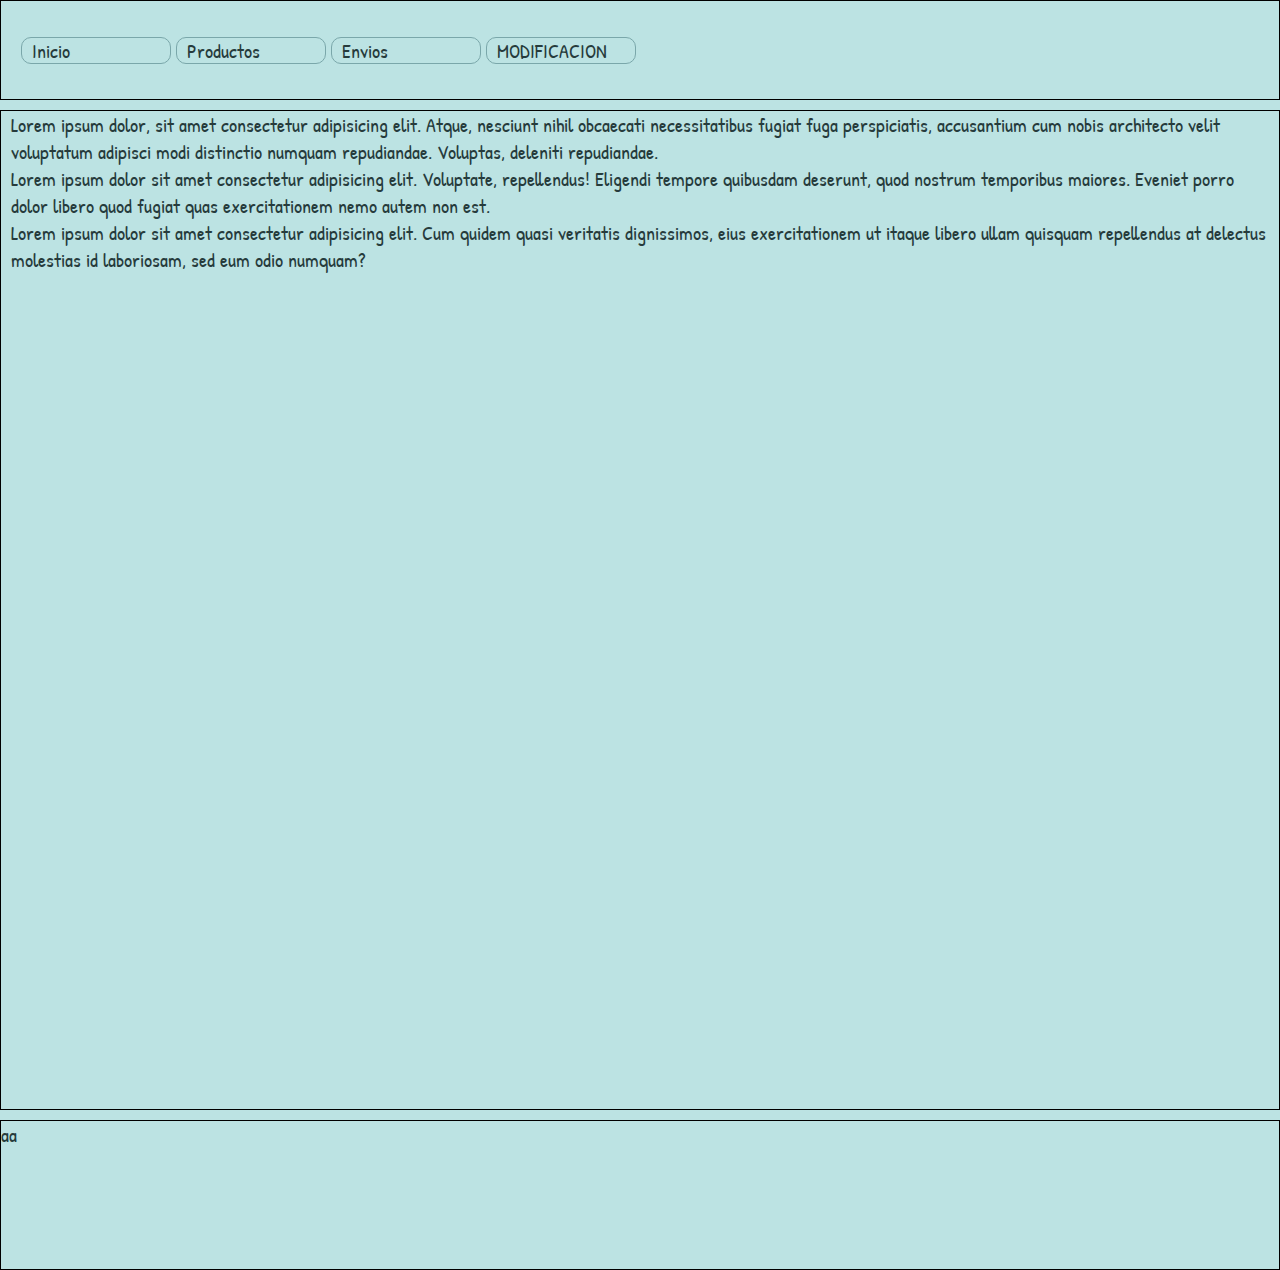
<file: testing.html>
<!DOCTYPE html>
<html lang="en">
<head>
    <meta charset="UTF-8">
    <meta http-equiv="X-UA-Compatible" content="IE=edge">
    <meta name="viewport" content="width=device-width, initial-scale=1.0">
    <link rel="preconnect" href="https://fonts.googleapis.com">
    <link rel="preconnect" href="https://fonts.gstatic.com" crossorigin>
    <link href="https://fonts.googleapis.com/css2?family=Patrick+Hand&display=swap" rel="stylesheet">
    <title>jeje</title>
</head>
<style>

  :root{
    --color_fondo_prop: #bce3e3;
    --color_bordes_prop: #7AA7AA;
    --color_texto: #263B3C;
    --bordes: 1px;
  }

  *
  {
    margin: 0;
    padding: 0;
  }

  body{
    background-color: var(--color_fondo_prop);
    color:  var(--color_texto);
    font-size: 20px;
    font-family: 'Patrick Hand', cursive;
  }

  .contenedor_general
  {
    display: grid;
    justify-content: center;
    grid-template-areas: 
    " n n n n "
    " i i i i "
    " p p p p "
    ;
    grid-gap: 10px;
    grid-template-rows: 100px 1000px 150px;
   


  }

  .buscador
  {
    grid-area: b;
  }

  .logo
  {
    grid-area: l;
  }

  .navegador
  {
    display: grid;
    grid-template-areas: "p_b s_b t_b c_b";
    grid-template-columns:  150px 150px 150px 150px;
    grid-gap: 5px;
    padding-left: 20px;
    grid-area: n;
  }

  .info
  {
    padding-left: 10px;
    padding-right: 10px;
    grid-area: i;
  }

  .pie
  {
    grid-area: p;
  }

  .prop-general
  {
  
    background-color: var(--color_fondo_prop);
    border-bottom: var(--color_bordes_prop);
    border-color: black;
    border-style: solid;
    border-width: var(--bordes);
    
  }

  .prop-logo
  {
    display: flex;
    justify-content: center;
    align-items: center;
    
  }

  .prop_busc
  {
    
    align-items: center;

  }

  .circulo-logo
  {
    height: 120px;
    width: 120px;
    border-style: solid;
    border-width: var(--bordes);
    border-radius: 50%;
    display: flex;
    justify-content: center;
    align-items: center;
    border-color: var(--color_bordes_prop);
    overflow: hidden;
  }

  .boton_nav
  {
    border-style: solid;
    display: flex;
    align-items: center;
    padding-left: 10px;
    border-radius: 10px;
    border-width: var(--bordes);
    border-color: var(--color_bordes_prop);
    height: 25px;
    font-size: 20px;
    transition: 0.5s;
  }

  .boton_nav:hover
  {
    color: white;
    background-color: var(--color_bordes_prop);
    border-color: #58787A;
    padding-left: 20px;
    
    
  }

  .primer_boton
  {
    grid-area: p_b;
  }

  .segundo_boton
  {
    grid-area: s_b;
  }

  .tercer_boton
  {
    grid-area: t_b;
  }

  .cuarto_boton
  {
    grid-area: c_b;
  }



</style>

<body>
    <div class="contenedor_general">

      
      <div class="navegador prop-general prop_busc">
        <div class="primer_boton boton_nav">
            <span>Inicio</span>
        </div>

        <div class="segundo_boton boton_nav">
            <span>Productos</span>
        </div>

        <div class="tercer_boton boton_nav">
            <span>Envios</span>
        </div>

        <div class="cuarto_boton boton_nav">
          <span>MODIFICACION</span>
        </div>
      </div>

      <div class="info prop-general">
        <p>Lorem ipsum dolor, sit amet consectetur adipisicing elit. Atque, nesciunt nihil obcaecati necessitatibus fugiat fuga perspiciatis, accusantium cum nobis architecto velit voluptatum adipisci modi distinctio numquam repudiandae. Voluptas, deleniti repudiandae.</p>
        <p>Lorem ipsum dolor sit amet consectetur adipisicing elit. Voluptate, repellendus! Eligendi tempore quibusdam deserunt, quod nostrum temporibus maiores. Eveniet porro dolor libero quod fugiat quas exercitationem nemo autem non est.</p>
        <p>Lorem ipsum dolor sit amet consectetur adipisicing elit. Cum quidem quasi veritatis dignissimos, eius exercitationem ut itaque libero ullam quisquam repellendus at delectus molestias id laboriosam, sed eum odio numquam?</p>
      </div>

      <div class="pie prop-general">
        <span>aa</span>
      </div>

    </div>
</body>
</html>
</file>
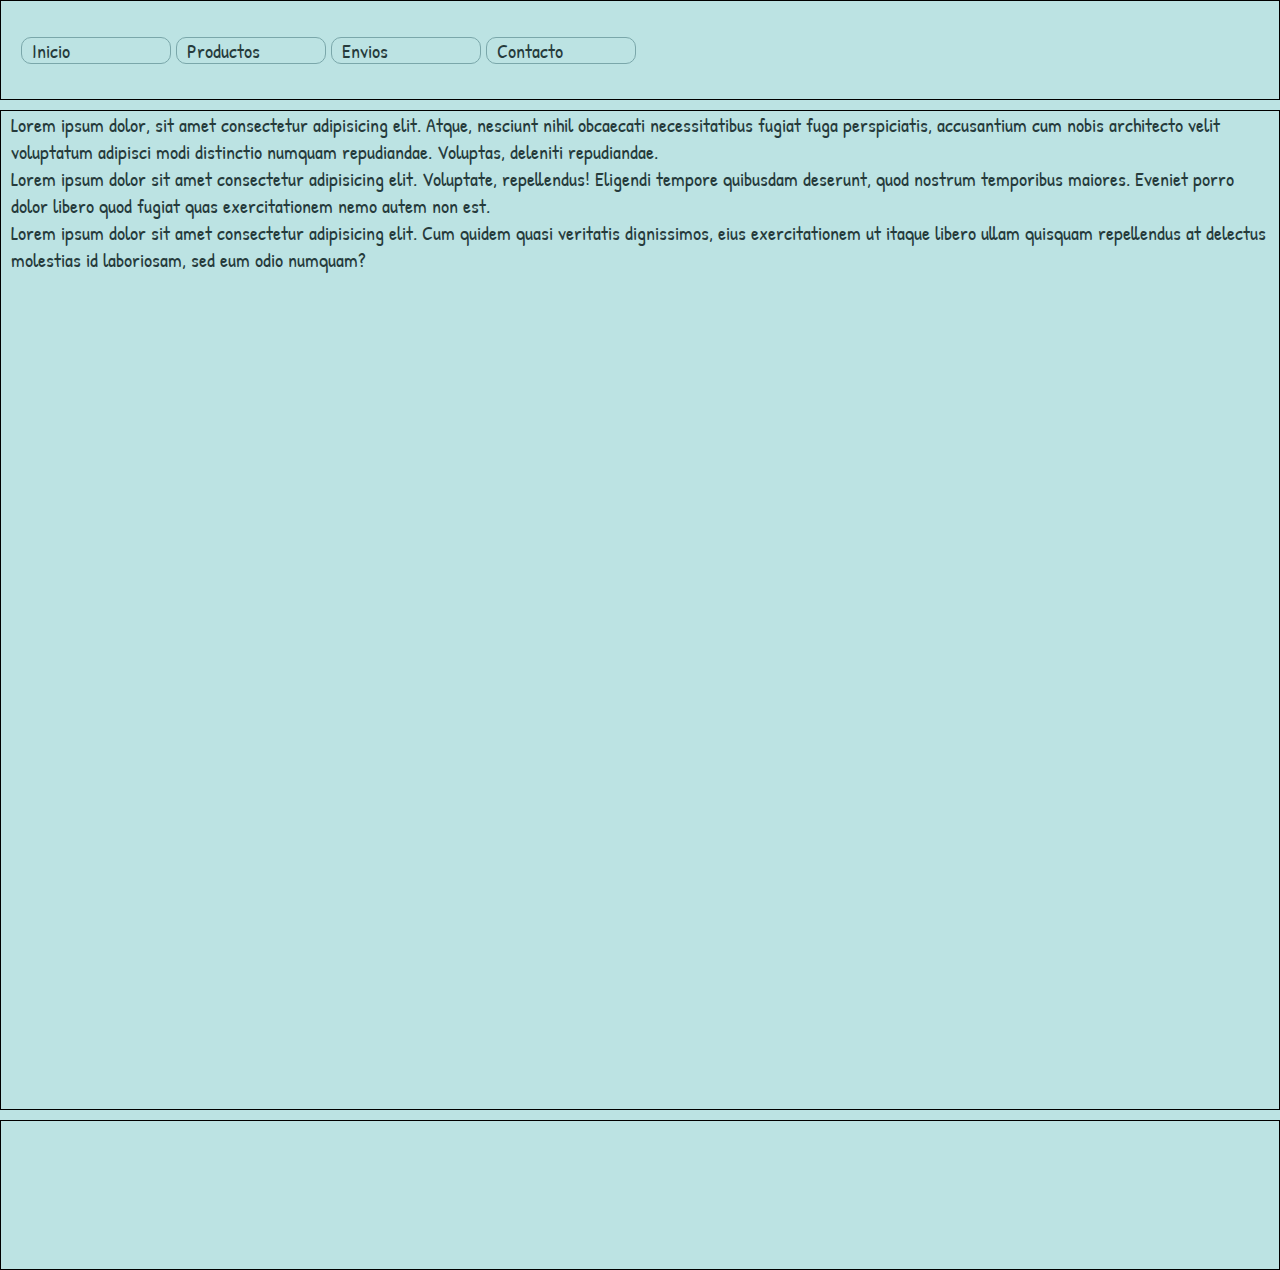
<file: Code/testing.html>
<!DOCTYPE html>
<html lang="en">
<head>
    <meta charset="UTF-8">
    <meta http-equiv="X-UA-Compatible" content="IE=edge">
    <meta name="viewport" content="width=device-width, initial-scale=1.0">
    <link rel="preconnect" href="https://fonts.googleapis.com">
    <link rel="preconnect" href="https://fonts.gstatic.com" crossorigin>
    <link href="https://fonts.googleapis.com/css2?family=Patrick+Hand&display=swap" rel="stylesheet">
    <title>jeje</title>
</head>
<style>

  :root{
    --color_fondo_prop: #bce3e3;
    --color_bordes_prop: #7AA7AA;
    --color_texto: #263B3C;
    --bordes: 1px;
  }

  *
  {
    margin: 0;
    padding: 0;
  }

  body{
    background-color: var(--color_fondo_prop);
    color:  var(--color_texto);
    font-size: 20px;
    font-family: 'Patrick Hand', cursive;
  }

  .contenedor_general
  {
    display: grid;
    justify-content: center;
    grid-template-areas: 
    " n n n n "
    " i i i i "
    " p p p p "
    ;
    grid-gap: 10px;
    grid-template-rows: 100px 1000px 150px;
   


  }

  .buscador
  {
    grid-area: b;
  }

  .logo
  {
    grid-area: l;
  }

  .navegador
  {
    display: grid;
    grid-template-areas: "p_b s_b t_b c_b";
    grid-template-columns:  150px 150px 150px 150px;
    grid-gap: 5px;
    padding-left: 20px;
    grid-area: n;
  }

  .info
  {
    padding-left: 10px;
    padding-right: 10px;
    grid-area: i;
  }

  .pie
  {
    grid-area: p;
  }

  .prop-general
  {
  
    background-color: var(--color_fondo_prop);
    border-bottom: var(--color_bordes_prop);
    border-color: black;
    border-style: solid;
    border-width: var(--bordes);
    
  }

  .prop-logo
  {
    display: flex;
    justify-content: center;
    align-items: center;
    
  }

  .prop_busc
  {
    
    align-items: center;

  }

  .circulo-logo
  {
    height: 120px;
    width: 120px;
    border-style: solid;
    border-width: var(--bordes);
    border-radius: 50%;
    display: flex;
    justify-content: center;
    align-items: center;
    border-color: var(--color_bordes_prop);
    overflow: hidden;
  }

  .boton_nav
  {
    border-style: solid;
    display: flex;
    align-items: center;
    padding-left: 10px;
    border-radius: 10px;
    border-width: var(--bordes);
    border-color: var(--color_bordes_prop);
    height: 25px;
    font-size: 20px;
    transition: 0.5s;
  }

  .boton_nav:hover
  {
    color: white;
    background-color: var(--color_bordes_prop);
    border-color: #58787A;
    padding-left: 20px;
    
    
  }

  .primer_boton
  {
    grid-area: p_b;
  }

  .segundo_boton
  {
    grid-area: s_b;
  }

  .tercer_boton
  {
    grid-area: t_b;
  }

  .cuarto_boton
  {
    grid-area: c_b;
  }



</style>

<body>
    <div class="contenedor_general">

      
      <div class="navegador prop-general prop_busc">
        <div class="primer_boton boton_nav">
            <span>Inicio</span>
        </div>

        <div class="segundo_boton boton_nav">
            <span>Productos</span>
        </div>

        <div class="tercer_boton boton_nav">
            <span>Envios</span>
        </div>

        <div class="cuarto_boton boton_nav">
          <span>Contacto</span>
        </div>
      </div>

      <div class="info prop-general">
        <p>Lorem ipsum dolor, sit amet consectetur adipisicing elit. Atque, nesciunt nihil obcaecati necessitatibus fugiat fuga perspiciatis, accusantium cum nobis architecto velit voluptatum adipisci modi distinctio numquam repudiandae. Voluptas, deleniti repudiandae.</p>
        <p>Lorem ipsum dolor sit amet consectetur adipisicing elit. Voluptate, repellendus! Eligendi tempore quibusdam deserunt, quod nostrum temporibus maiores. Eveniet porro dolor libero quod fugiat quas exercitationem nemo autem non est.</p>
        <p>Lorem ipsum dolor sit amet consectetur adipisicing elit. Cum quidem quasi veritatis dignissimos, eius exercitationem ut itaque libero ullam quisquam repellendus at delectus molestias id laboriosam, sed eum odio numquam?</p>
      </div>

      <div class="pie prop-general">
        
      </div>

    </div>
</body>
</html>
</file>
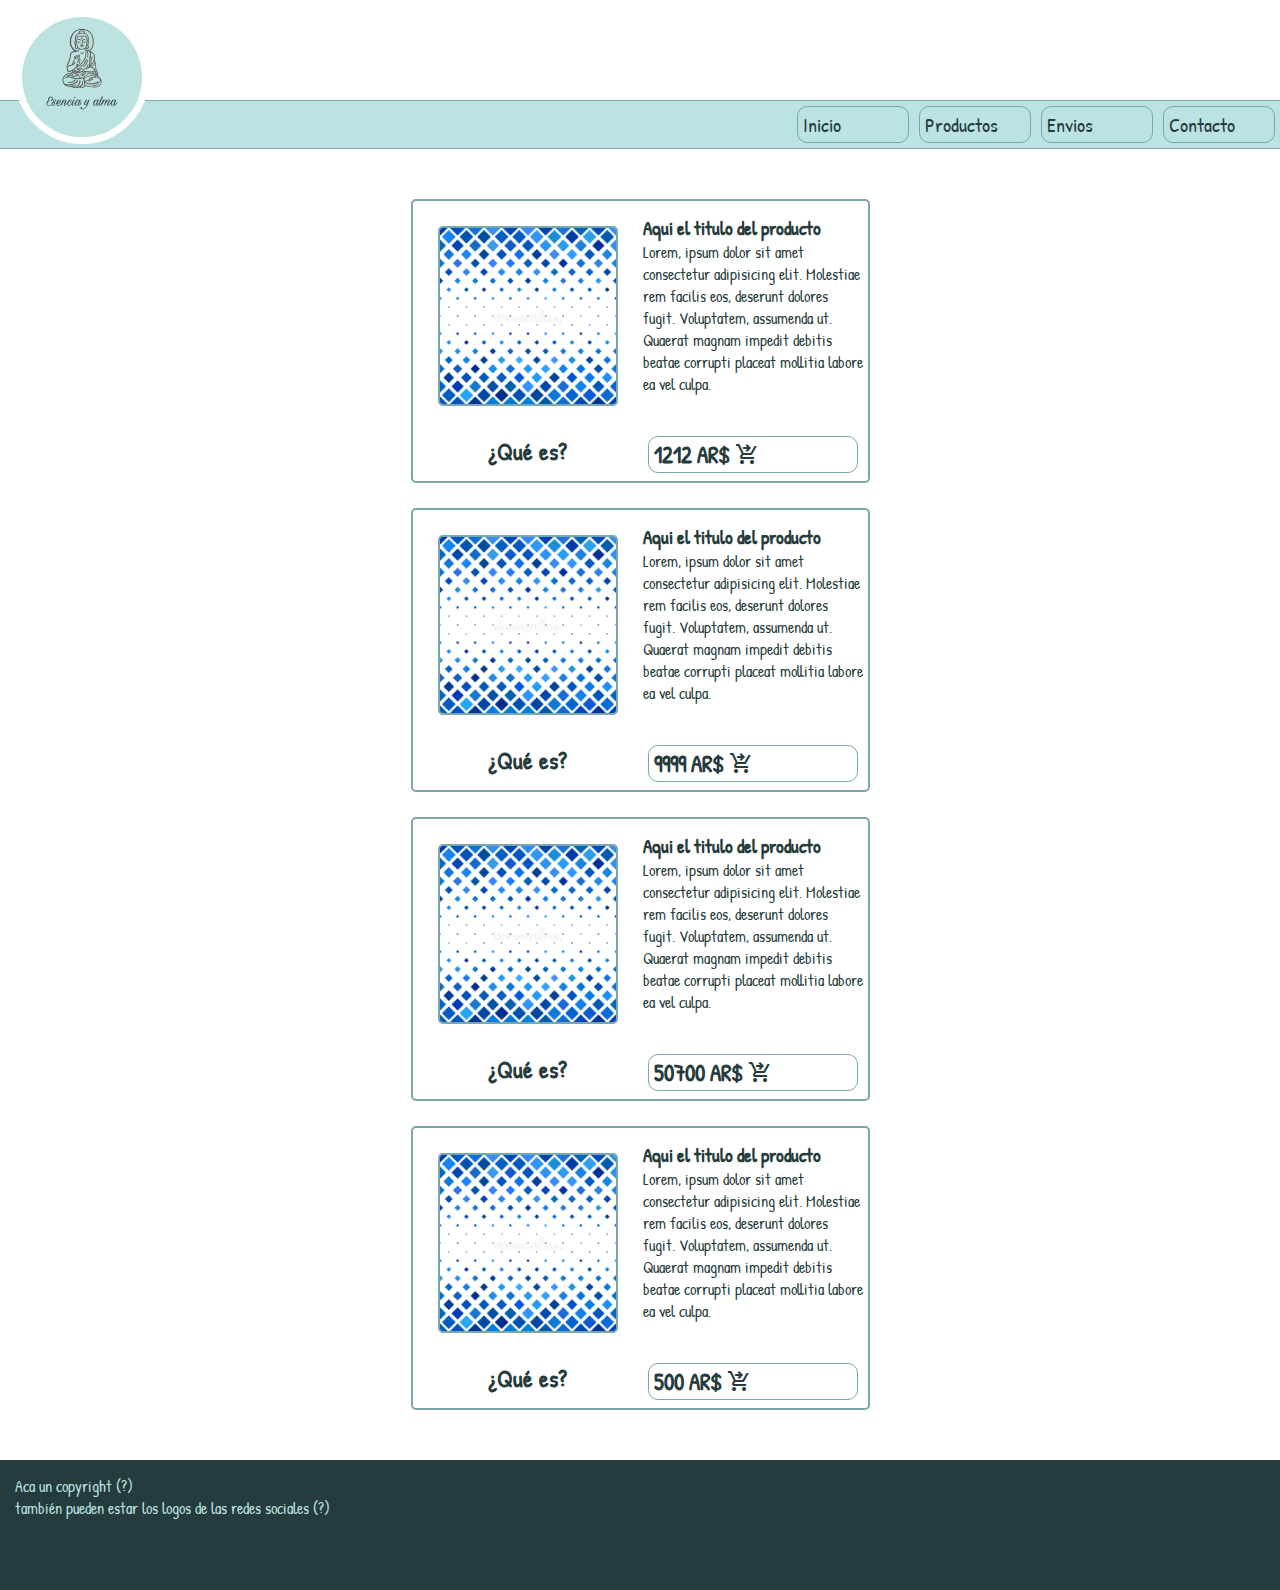
<file: TP FS/Tumi/productostumi.html>
<!DOCTYPE html>
<html lang="en">
<head>
  <meta charset="UTF-8">
  <meta http-equiv="X-UA-Compatible" content="IE=edge">
  <meta name="viewport" content="width=device-width, initial-scale=1.0">
  <link rel="preconnect" href="https://fonts.googleapis.com">
  <link rel="preconnect" href="https://fonts.gstatic.com" crossorigin>
  <link href="https://fonts.googleapis.com/css2?family=Patrick+Hand&display=swap" rel="stylesheet">
  <link rel="stylesheet" href="https://fonts.googleapis.com/css2?family=Material+Symbols+Outlined:opsz,wght,FILL,GRAD@20..48,100..700,0..1,-50..200" />
  <title>Escencia y Alma | Productos</title>
</head>

<style>

  :root{
    --color_fondo_prop: #bce3e3;
    --color_bordes_prop: #7AA7AA;
    --color_texto: #263B3C;
    --bordes: 1px;
  }

  *{
    margin: 0;
    padding: 0;
  }

  body {

    background-color:white;
    color:  var(--color_texto);
    font-size: 1rem;
    font-family: 'Patrick Hand', cursive;
    
  }

  header{
    height: 100px;
    display: flex;
    border-style: solid;
    border-color: var(--color_bordes_prop);
    border-width: 0px 0px 1px 0px;
    
  }


  .buscador
  {
    grid-area: b;
  }

  .logo
  {
    grid-area: l;
    border-style: solid;
    border-width: 7px;
    border-radius: 50%;
    height: 120px;
    width: 120px;
    margin-left: 15px;
    margin-top: 10px;
    overflow: hidden;
    display: flex;
    justify-content: center;
    align-items: center;
    border-color: white;
  }


  .navegador {
    display: flex;
    flex-direction: row;
    justify-content:flex-end;
    border-style: solid;
    border-width: 0px 0px 1px 0px;
    border-color: var(--color_bordes_prop);
    background-color: var(--color_fondo_prop);

  }

  .info
  {
    padding-left: 10px;
    padding-right: 10px;
    grid-area: i;
    display: flex;
    align-items: center;
    flex-direction: column;
    row-gap: 25px;
    margin-top: 50px;
    margin-bottom: 50px;
  }


  .pie
  {
    grid-area: p;
  }



  .prop-logo
  {
    display: flex;
    justify-content: center;
    align-items: center;
    
  }

  .prop_busc
  {

    align-items: center;

  }


  .boton_nav
  {   
    display: flex;
    align-items: center;
    padding: 5px;
    margin: 5px;
    border-radius: 10px;
    border: solid var(--color_bordes_prop) var(--bordes);   
    height: 25px;
    width: 100px;
    font-size: 20px;
    transition: 0.5s;
  }

  .boton_nav:hover
  {
    color: white;
    background-color: var(--color_bordes_prop);
    border-color: #58787A;
    padding: 5px;
    padding-left: 10px;      
  }

  .boton_compra
  {   
    display: flex;
    align-items: center;
    padding: 5px;
    margin: 5px;
    border-radius: 10px;
    border: solid var(--color_bordes_prop) var(--bordes);   
    height: 25px;
    
    font-size: 20px;
    transition: 0.5s;
  }

  .boton_compra:hover
  {
    color: white;
    background-color: #FFB11B;
    border-color: #D49317;
    padding: 5px;
      
  }

  .primer_boton
  {
    grid-area: p_b;
  }

  .segundo_boton
  {
    grid-area: s_b;
  }

  .tercer_boton
  {
    grid-area: t_b;
  }

  .cuarto_boton
  {
    grid-area: c_b;
  }

  .footer{
    height: 100px;
    padding: 15px;
    background-color: var(--color_texto);
    color: #bce3e3;
    grid-area: f;

  }

  .producto{
    border-style: solid;
    border-color: var(--color_bordes_prop);
    border-width: 2px;
    border-radius: 5px;
    width: 445px;
    height: 270px;
    display: grid;
    grid-template-areas: 
    "imagen infoprod"
    "imagen infoprod"
    "vermas comprar"
    ;
    grid-gap: 5px;
    padding: 5px;
    grid-template-rows: 220px 40px;
    grid-template-columns: 220px 220px;

  }

  .imagen{
    border-style: solid;
    margin: 20px;
    border-color: var(--color_bordes_prop);
    border-width: 2px;
    border-radius: 5px;
    overflow: hidden;
  }

  .infoprod{
    padding-top:10px;
  }


  .vermas{
    display: flex;
    justify-content: center;
    align-items: center;

  }

  .comprar{
    display: flex;
    align-items: center;
  }

  .buy{
    position:absolute;
    margin-top: 3px;
    margin-left: 5px;
  }

</style>

<body>
  <!-- Aca empieza el header -->
  <header class="header">
    <div class="logo">
      <img src="../Misc/WhatsApp Image 2022-09-27 at 12.01.43.jpeg" height="130%" width="130%">
    </div>
    </header>
    <!-- Aca termina el header -->
    <!-- Aca empieza el NAV -->
   <nav class="navegador prop-general prop_busc">
    <div class="primer_boton boton_nav">
        <span>Inicio</span>
    </div>
    <div class="segundo_boton boton_nav">
        <span>Productos</span>
    </div>
    <div class="tercer_boton boton_nav">
        <span>Envios</span>
    </div>
    <div class="cuarto_boton boton_nav">
      <span>Contacto</span>
    </div>
    </nav>
    <!-- Aca termina el NAV -->
  
    <!-- Aca empieza el Main -->
        <section class="info">

          <div class="producto">
            <div class="imagen">
              <img src="../Misc/fondo-cuadrado-abstracto-coloreado-del-modelo-vector-el-ejemplo-de-cuadrados-diagonales-en-tonos-azules-96420792.jpg" height="100%" width="100%">
            </div>
            <div class="infoprod">
              <h3>Aqui el titulo del producto</h3>
              <p>Lorem, ipsum dolor sit amet consectetur adipisicing elit. Molestiae rem facilis eos, deserunt dolores fugit. Voluptatem, assumenda ut. Quaerat magnam impedit debitis beatae corrupti placeat mollitia labore ea vel culpa.</p>
            </div>
            <div class="vermas">
              <h2>¿Qué es?</h2>
            </div>
            <div class="comprar boton_compra">
              <h3>1212 AR$
                <span class="material-symbols-outlined buy">shopping_cart_checkout</span>
              </h3>
            </div>
          </div>

          
          <div class="producto">
            <div class="imagen">
              <img src="../Misc/fondo-cuadrado-abstracto-coloreado-del-modelo-vector-el-ejemplo-de-cuadrados-diagonales-en-tonos-azules-96420792.jpg" height="100%" width="100%">
            </div>
            <div class="infoprod">
              <h3>Aqui el titulo del producto</h3>
              <p>Lorem, ipsum dolor sit amet consectetur adipisicing elit. Molestiae rem facilis eos, deserunt dolores fugit. Voluptatem, assumenda ut. Quaerat magnam impedit debitis beatae corrupti placeat mollitia labore ea vel culpa.</p>
            </div>
            <div class="vermas">
              <h2>¿Qué es?</h2>
            </div>
            <div class="comprar boton_compra">
              <h3>9999 AR$
                <span class="material-symbols-outlined buy">shopping_cart_checkout</span>
              </h3>
            </div>
          </div>

          <div class="producto">
            <div class="imagen">
              <img src="../Misc/fondo-cuadrado-abstracto-coloreado-del-modelo-vector-el-ejemplo-de-cuadrados-diagonales-en-tonos-azules-96420792.jpg" height="100%" width="100%">
            </div>
            <div class="infoprod">
              <h3>Aqui el titulo del producto</h3>
              <p>Lorem, ipsum dolor sit amet consectetur adipisicing elit. Molestiae rem facilis eos, deserunt dolores fugit. Voluptatem, assumenda ut. Quaerat magnam impedit debitis beatae corrupti placeat mollitia labore ea vel culpa.</p>
            </div>
            <div class="vermas">
              <h2>¿Qué es?</h2>
            </div>
            <div class="comprar boton_compra">
              <h3>50700 AR$
                <span class="material-symbols-outlined buy">shopping_cart_checkout</span>
              </h3>
            </div>
          </div>

          <div class="producto">
            <div class="imagen">
              <img src="../Misc/fondo-cuadrado-abstracto-coloreado-del-modelo-vector-el-ejemplo-de-cuadrados-diagonales-en-tonos-azules-96420792.jpg" height="100%" width="100%">
            </div>
            <div class="infoprod">
              <h3>Aqui el titulo del producto</h3>
              <p>Lorem, ipsum dolor sit amet consectetur adipisicing elit. Molestiae rem facilis eos, deserunt dolores fugit. Voluptatem, assumenda ut. Quaerat magnam impedit debitis beatae corrupti placeat mollitia labore ea vel culpa.</p>
            </div>
            <div class="vermas">
              <h2>¿Qué es?</h2>
            </div>
            <div class="comprar boton_compra">
              <h3>500 AR$
                <span class="material-symbols-outlined buy">shopping_cart_checkout</span>
              </h3>
            </div>
          </div>

        </section>

    <!-- Aca termina el Main -->
    
    <!-- Aca empieza el footer -->  
    <footer class="footer">
      <p>Aca un copyright (?)</p>
      <p>también pueden estar los logos de las redes sociales (?)</p>
    </footer>
    <!-- Aca termina el footer -->
  </body>
  </html>
</file>
<file: style.css>
:root{
    --color_fondo_prop: #bce3e3;
    --color_bordes_prop: #7AA7AA;
    --color_texto: #263B3C;
    --bordes: 1px;
  }

  *{
    margin: 0;
    padding: 0;
  }  

  body{
    background-color:white;
    color:  var(--color_texto);
    font-size: 1rem;
    font-family: 'Patrick Hand', cursive;
  }

  /*.header{
    height: 100px;
    background-color: var(--color_fondo_prop);
    display: flex;    
  }*/
  header{
    height: 100px;
    display: flex;
    border-style: solid;
    border-color: var(--color_bordes_prop);
    border-width: 0px 0px 1px 0px;    
  }
  
  .contenedor_general
  {
    display: grid;
    justify-content: center;
    grid-template-areas: 
    " l l l l "
    " i i b b "
    " i i b b "
    ;
    grid-gap: 10px;
    grid-template-rows: 100px 100vh 150px; 
  }

  .main{
    margin-top: 2rem;
    width: 75%;
  }
  .buscador
  {
    grid-area: b;
  }

  .logo
  {
    grid-area: l;
    border-style: solid;
    border-width: 7px;
    border-radius: 50%;
    height: 120px;
    width: 120px;
    margin-left: 15px;
    margin-top: 10px;
    overflow: hidden;
    display: flex;
    justify-content: center;
    align-items: center;
    border-color: white;
  }

  /*.navegador
  {
    display: grid;
    height: 50px;
    grid-template-areas: "p_b s_b t_b c_b";
    grid-template-columns:  150px 150px 150px 150px;
    grid-gap: 5px;    

  }*/
  .navegador {
    display: flex;
    flex-direction: row;
    justify-content:flex-end;
    height: 3rem;
  }
  .boton_nav>a{
    text-decoration: none;
    color: var(--color_texto);
  }

  .info
  {
    padding-left: 10px;
    padding-right: 10px;
    grid-area: i;
  }
  .info2
  {
    padding-left: 10px;
    padding-right: 10px;
    grid-area: b;
  }

  .footer{
    height: 100px;
    padding: 15px;
    background-color: var(--color_texto);
    color: #bce3e3;
    grid-area: f;

  }

  .prop-general
  {  
    background-color: var(--color_fondo_prop);    
    
    
  }

  .prop-logo
  {
    display: flex;
    justify-content: center;
    align-items: center;
    
  }

  .prop_busc
  {
    
    align-items: center;

  }

  .circulo-logo
  {
    height: 120px;
    width: 120px;
    border-style: solid;
    border-width: var(--bordes);
    border-radius: 50%;
    display: flex;
    justify-content: center;
    align-items: center;
    border-color: var(--color_bordes_prop);
    overflow: hidden;
  }

  .boton_nav
  {   
    display: flex;
    align-items: center;
    padding: 5px;
    margin: 5px;
    border-radius: 10px;
    border: solid var(--color_bordes_prop) var(--bordes);   
    height: 75%;
    width: 10%;
    min-width: 100px;
    font-size: 20px;
    transition: 0.5s;
  }

  .boton_nav:hover
  {
    color: white;
    background-color: var(--color_bordes_prop);
    border-color: #58787A;
    padding: 5px;      
  }

  /*.primer_boton
  {
    grid-area: p_b;
  }

  .segundo_boton
  {
    grid-area: s_b;
  }

  .tercer_boton
  {
    grid-area: t_b;
  }

  .cuarto_boton
  {
    grid-area: c_b;
  }*/

  .mapa{
    border-radius: 50%;
  }

.footer{
  height: 100px;
  background-color: grey;
}
</file>
<file: estilos.css>
:root{
    --color_fondo_prop: #bce3e3;
    --color_bordes_prop: #7AA7AA;
    --color_texto: #263B3C;
    --bordes: 1px;
  }
*{
    margin: 0;
    padding: 0;
}
/*Estilo del menu*/
.header{
    /*position: sticky;
    top: 0px;*/
    display: flex;
    flex-direction: column;
    align-items: center;
    width: 100%;
    /*background-color: var(--color_fondo_prop);*/
    height: 100%;
    margin: auto;
}

#menu, #menu-check{
    display: none;
}
.logo{
    width: 140px;
    height: 140px;
    border-radius: 50%;    
    box-shadow: 0 0 10px var(--color_bordes_prop), 0 0 20px var(--color_bordes_prop), 0 0 40px var(--color_bordes_prop);
    margin: 15px;    
}

.menu{    
    width: 100%;
}
.botones{  
    position: sticky;
    top: 0;      
    height: 50px;
    display: flex;    
    flex-direction: row;
    justify-content: flex-end;       
    align-items: center;   
    padding: 5px;
    background-color: var(--color_fondo_prop);     
}
.botones li{    
    border-radius: 20px;
    padding: 10px 15px;    
    list-style: none;
    width: 100px;
    align-items: center;
    margin-right: 20px;
}
.botones li a{
    text-align: center;
    text-decoration: none;
    letter-spacing: 2px;
    color: var(--color_texto);
    display: block;
}
.botones li:hover{
    background-color: rgba(7A,A7,AA,0.5);    
    border-radius: 20px;    
    transition: 0.5s;
    transform: scale(105%);
    box-shadow: 0 0 10px var(--color_bordes_prop), 0 0 20px var(--color_bordes_prop), 0 0 40px var(--color_bordes_prop);
}
/*Se formatea el MODAL*/
.modal{    
    position: fixed;
    top: 0;
    left: 0;
    right: 0;
    bottom: 0;
    background-color: #111111bd;
    display: flex;
    opacity: 0;
    pointer-events: none;
    transition: opacity .6s .9s;
    --transform: translateY(-100vh);
    --transition: transform .8s;
}
.modal--show{
    opacity: 1;
    pointer-events: unset;
    transition: opacity .6s;
    --transform: translateY(0);
    --transition: transform .8s .8s;
}

.modal__container{
    margin: auto;
    width: 90%;
    max-width: 600px;
    max-height: 90%;
    background-color: #f1f2f3;
    border-radius: 6px;
    padding: 3em 2.5em;
    display: grid;
    gap: 1em;
    place-items: center;
    grid-auto-columns: 100%;
    transform: var(--transform);
    transition:var(--transition);
}

.modal__title{
    font-size: 2.5rem;
}

.modal__paragraph{
    margin-bottom: 10px;
}

.modal__img{
    width: 90%;
    max-width: 300px;
}

.modal__close{
    text-decoration: none;
    color: #fff;
    background-color: #F26250;
    padding: 1em 3em;
    border: 1px solid ;
    border-radius: 6px;
    display: inline-block;
    font-weight: 300;
    transition: background-color .3s;
}

.modal__close:hover{
    color: #F26250;
    background-color: #fff;
}
/*Se formatea el MODAL DE ERROR*/
.modalError{    
    position: fixed;
    top: 0;
    left: 0;
    right: 0;
    bottom: 0;
    background-color: #111111bd;
    display: flex;
    opacity: 0;
    pointer-events: none;
    transition: opacity .6s .9s;
    --transform: translateY(-100vh);
    --transition: transform .8s;
}
.Errormodal--show{
    opacity: 1;
    pointer-events: unset;
    transition: opacity .6s;
    --transform: translateY(0);
    --transition: transform .8s .8s;
}

.Errormodal__container{
    margin: auto;
    width: 90%;
    max-width: 600px;
    max-height: 90%;
    background-color: #f1f2f3;
    border-radius: 6px;
    padding: 3em 2.5em;
    display: grid;
    gap: 1em;
    place-items: center;
    grid-auto-columns: 100%;
    transform: var(--transform);
    transition:var(--transition);
}

.Errormodal__title{
    font-size: 2.5rem;
}


.Errormodal__img{
    width: 90%;
    max-width: 300px;
}

.Errormodal__close{
    text-decoration: none;
    color: #fff;
    background-color: #F26250;
    padding: 1em 3em;
    border: 1px solid ;
    border-radius: 6px;
    display: inline-block;
    font-weight: 300;
    transition: background-color .3s;
}

.Errormodal__close:hover{
    color: #F26250;
    background-color: #fff;
}

/*Estilos del Main */

.contenedor{
    display: flex;
    justify-content: space-evenly;
    margin: auto;
    margin-top: 2rem;    
    width: 90vw;
    text-align: justify;
    box-sizing: border-box;
    align-items: center;
}

.contenedor h2{
    text-align: center;
}

.contenedorB{
    box-sizing: border-box;
}

.formulario{
    width: 50%;
}

.texto{
    width: 100%;
    padding: 12px;
    border: none;
    border-bottom: 3px solid var(--color_bordes_prop);
    border-radius: 25px;  
    resize: none;  
}
.texto:focus{
    background-color: var(--color_fondo_prop);
    transition: 0.5s;
    transform: scale(105%);
    
    
}

label{
    padding: 12px 12px 12px 0;
    display: inline-block;
}

.btn{
    background-color: #04AA6D;
    color: white;
    padding: 1rem 2rem;
    border: none;
    border-radius: 5rem;
    cursor: pointer;
    float: right;
    margin-left: 1rem;
}

.btn:hover{
    background-color: lightgreen;
}

.col-25{
    float: left;
    width: 25%;
    margin-top: 1rem;
}
.col-75{
    float: left;
    width: 75%;
    margin-top: 1rem
}
.row:after{
    content: "";
    display: table;
    clear: both;
}

.mapa{
    border-radius: 50%;
    margin-left: 1rem;
}  


/*Estilo del Footer*/
.footer{
    height: 100px;
    padding: 1rem;
    background-color: black;
    color: white;
    text-align: center;
    align-items: center;
    margin-top: 3rem;   
}
.footer p{
    align-items: center;
}

@media only screen and (max-width: 1200px) {
    header .logo, header menu{
        display: inline;
    }
    #menu, #menu-check{
        display: none;
    }

 
@media only screen and (max-width: 1024px){

    #menu-check:not(:checked) ~ nav{
        display: none;        
    }
    #menu-check:checked ~ nav{
        display: block;
        transition: 3s;
    }
    
    #menu{
        display: block;
        padding: 5px;       
        align-content: center;
        color: var(--color_texto);
        background-color: var(--color_fondo_prop);
        font-size: 1.2em;
        font-weight: bold;
        position: absolute;
        border: 2px solid var(--color_bordes_prop);        
        border-radius: 0.5em;
        right: 0.5em;
        top: 0.5em;
    }

    #menu:hover{
        color: #f1f2f3;
        background-color: var(--color_bordes_prop);
        transition: 0.5s;
    }
    #menu-cerrar{
        display: none;
    }
    #menu-check:checked ~ label #menu-abrir{
        display: none;
    }
    #menu-check:checked ~ label #menu-cerrar{
        display: block;
        transition: 0.5s;
    }

    
    .header{
        display: flex;       
        background-color: var(--color_fondo_prop);
        
    }
    .logo{
        display: block;        
        border-radius: 0;
        box-shadow: none;
    }
    .botones{
        padding: 0;
        display: inline-block;
        width: 100%;
        height: fit-content;
    }
    .botones li{        
        width: 100%;
        border-radius: 0;
        margin: 0;
        padding: 10px 0;
    }
    .botones li:hover{
        margin:0;
        width: 100%;
        max-width: 700px;
        border: none;
        border-radius: 0;
        background-color: var(--color_bordes_prop);    
        transform: none;    
        box-shadow: none;
    }

    .contenedor{
        display: flex;
        flex-direction: column;
    }

    .col-25, .col-75, .btn{
        width: 100%;
        margin-top: 0;
      }
      .btn {
        margin-bottom: 0.3rem;
      }
      .mapa{
          margin-top: 1rem;
      }
}

    
  }
</file>
